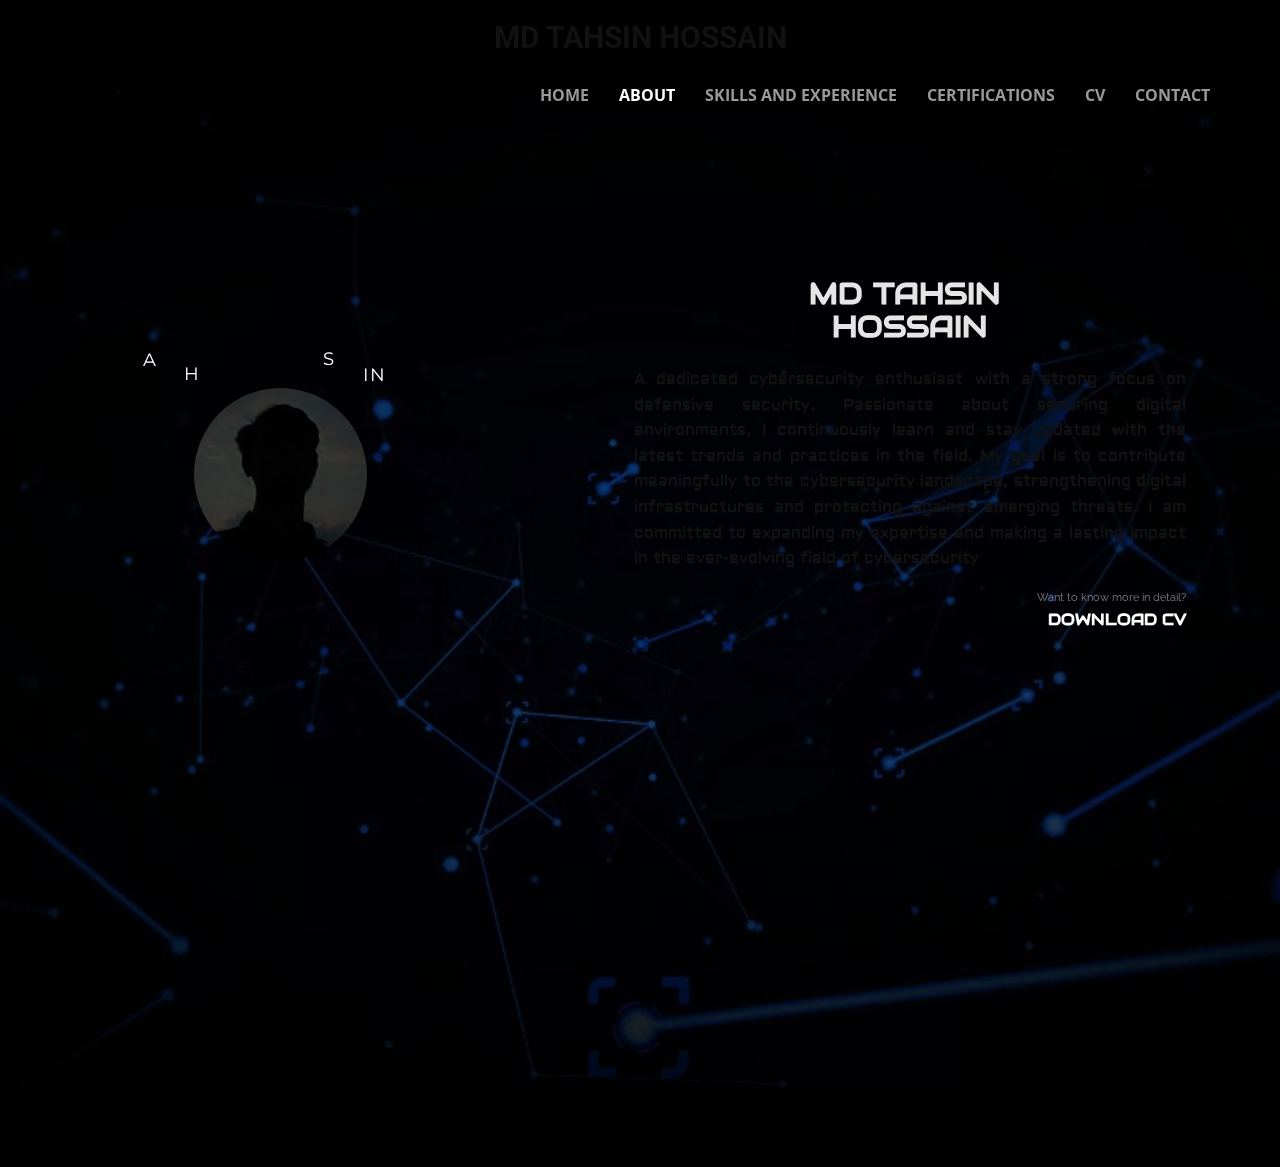
<file: about.html>
<!DOCTYPE html>
<html style="font-size: 16px;" lang="en"><head>
    <meta name="viewport" content="width=device-width, initial-scale=1.0">
    <meta charset="utf-8">
    <meta name="keywords" content="About MD TAHSIN HOSSAIN, about, about me, tahsin hossain, tahsin, about tahsin hossain, about md tahsin hossain, tahsin info, md tahsin hossain info">
    <meta name="description" content="This is the official portfolio of Md. Tahsin Hossain. It presents verified details, recent works, and relevant information in a clear and professional manner">
    <title>about</title>

	<link rel="shortcut icon" href="/favicon.ico" type="image/x-icon">
    <link rel="icon" href="/favicon.ico" type="image/x-icon">
    <link rel="icon" type="image/png" sizes="16x16" href="/favicon-16x16.png" />
    <link rel="icon" type="image/png" sizes="32x32" href="/favicon-32x32.png" />
    <link rel="icon" type="image/png" sizes="48x48" href="/favicon-48x48.png" />
    <link rel="icon" type="image/png" sizes="192x192" href="/favicon-192x192.png" />
    <link rel="icon" type="image/png" href="/favicon-96x96.png" sizes="96x96" />
    <link rel="icon" type="image/svg+xml" href="/favicon.svg" />
    <link rel="apple-touch-icon" sizes="180x180" href="/apple-touch-icon.png" />
    <meta name="apple-mobile-web-app-title" content="TAHSIN" />
    <link rel="manifest" href="/site.webmanifest" />
    <meta name="robots" content="index, follow">
    <meta name="language" content="English">

	
    <link rel="stylesheet" href="nicepage.css" media="screen">
<link rel="stylesheet" href="about.css" media="screen">
    <script class="u-script" type="text/javascript" src="jquery.js" defer=""></script>
    <script class="u-script" type="text/javascript" src="nicepage.js" defer=""></script>
    <meta name="generator" content="Nicepage 7.8.18, nicepage.com">
    
    
    
    <link id="u-theme-google-font" rel="stylesheet" href="https://fonts.googleapis.com/css?family=Roboto:100,100i,300,300i,400,400i,500,500i,700,700i,900,900i|Open+Sans:300,300i,400,400i,500,500i,600,600i,700,700i,800,800i">
    <link id="u-page-google-font" rel="stylesheet" href="https://fonts.googleapis.com/css?family=Raleway:100,100i,200,200i,300,300i,400,400i,500,500i,600,600i,700,700i,800,800i,900,900i|Montserrat:100,100i,200,200i,300,300i,400,400i,500,500i,600,600i,700,700i,800,800i,900,900i|Open+Sans:300,300i,400,400i,500,500i,600,600i,700,700i,800,800i|Audiowide:400|Aldrich:400">
    <script type="application/ld+json">{
  "@context": "https://schema.org",
"url": "https://tahsin-hossain-portfolio.github.io/",
"@type": "Person",
"name": "Md Tahsin Hossain",
"alternateName": "Tahsin Hossain", 
"jobTitle": "Cybersecurity Specialist",
"sameAs": [
    "https://www.linkedin.com/in/md-tahsin-hossain/",
    "https://x.com/TAHSIN__HOSSAIN",
    "https://www.facebook.com/md.tahsinhossain.404",
    "https://github.com/md-tahsin-hossain"
  ],
    "image": "https://tahsin-hossain-portfolio.github.io/sc.png",
  "description": "A dedicated cybersecurity enthusiast with a strong focus on defensive security. Passionate about securing digital environments, I continuously learn and stay updated with the latest trends and practices in the field. My goal is to contribute meaningfully to the cybersecurity landscape, strengthening digital infrastru​ctures and protecting against emerging threats. I am committed to expanding my expertise and making a lasting impact in the ever-evolving field of cybersecurity"
}</script>
    <meta name="theme-color" content="#0d30e1">
    <meta property="og:title" content="about">
    <meta property="og:type" content="website">
  <meta data-intl-tel-input-cdn-path="intlTelInput/"></head>
  <body data-path-to-root="./" data-include-products="false" class="u-body u-overlap u-overlap-transparent u-xl-mode" data-lang="en"><header class="u-clearfix u-header u-shading u-sticky u-sticky-475b u-header" id="header"><div class="u-clearfix u-sheet u-valign-middle-xs u-sheet-1">
        <h3 class="u-align-center u-custom-font u-headline u-hidden-xs u-text u-text-custom-color-57 u-text-1">
          <a href="/">MD TAHSIN HOSSAIN</a>
        </h3>
        <nav class="u-align-left u-font-size-14 u-menu u-menu-one-level u-offcanvas u-menu-1" role="navigation" data-responsive-from="MD">
          <div class="menu-collapse u-custom-font" style="font-size: 0.1875rem; letter-spacing: 0px; font-family: Audiowide; font-weight: 700; text-transform: uppercase;">
            <a class="u-button-style u-custom-active-border-color u-custom-active-color u-custom-border u-custom-border-color u-custom-borders u-custom-color u-custom-effect-duration u-custom-hover-border-color u-custom-hover-color u-custom-left-right-menu-spacing u-custom-padding-bottom u-custom-text-active-color u-custom-text-color u-custom-text-decoration u-custom-text-hover-color u-custom-text-shadow u-custom-text-shadow-blur u-custom-text-shadow-color u-custom-text-shadow-transparency u-custom-text-shadow-x u-custom-text-shadow-y u-custom-top-bottom-menu-spacing u-hamburger-link u-nav-link u-text-custom-color-10 u-hamburger-link-1" href="#" tabindex="-1" aria-label="Open menu" aria-controls="c379">
              <svg class="u-svg-link" preserveAspectRatio="xMidYMin slice" viewBox="0 0 302 302" style=""><use xlink:href="#svg-622f"></use></svg>
              <svg xmlns="http://www.w3.org/2000/svg" xmlns:xlink="http://www.w3.org/1999/xlink" version="1.1" id="svg-622f" x="0px" y="0px" viewBox="0 0 302 302" style="enable-background:new 0 0 302 302;" xml:space="preserve" class="u-svg-content"><g><rect y="36" width="302" height="30"></rect><rect y="236" width="302" height="30"></rect><rect y="136" width="302" height="30"></rect>
</g><g></g><g></g><g></g><g></g><g></g><g></g><g></g><g></g><g></g><g></g><g></g><g></g><g></g><g></g><g></g></svg>
            </a>
          </div>
          <div class="u-custom-menu u-nav-container">
            <ul role="menubar" class="u-custom-font u-nav u-spacing-30 u-unstyled u-nav-1"><li role="none" class="u-nav-item"><a tabindex="-1" role="menuitem" class="u-border-3 u-border-hover-grey-10 u-border-no-bottom u-border-no-left u-border-no-right u-button-style u-nav-link u-text-grey-40 u-text-hover-white" href="https://tahsin-hossain-portfolio.github.io" aria-haspopup="true" aria-expanded="true" style="padding: 4px 0px;">HOME</a>
</li><li role="none" class="u-nav-item"><a role="menuitem" class="u-border-3 u-border-hover-grey-10 u-border-no-bottom u-border-no-left u-border-no-right u-button-style u-nav-link u-text-grey-40 u-text-hover-white" href="about.html" style="padding: 4px 0px;">ABOUT</a>
</li><li role="none" class="u-nav-item"><a role="menuitem" class="u-border-3 u-border-hover-grey-10 u-border-no-bottom u-border-no-left u-border-no-right u-button-style u-nav-link u-text-grey-40 u-text-hover-white" href="Skills-and-experience.html" style="padding: 4px 0px;">SKILLS AND EXPERIENCE</a>
</li><li role="none" class="u-nav-item"><a role="menuitem" class="u-border-3 u-border-hover-grey-10 u-border-no-bottom u-border-no-left u-border-no-right u-button-style u-nav-link u-text-grey-40 u-text-hover-white" href="certifications.html" style="padding: 4px 0px;">CERTIFICATIONS</a>
</li><li role="none" class="u-nav-item"><a tabindex="-1" role="menuitem" class="u-border-3 u-border-hover-grey-10 u-border-no-bottom u-border-no-left u-border-no-right u-button-style u-nav-link u-text-grey-40 u-text-hover-white" href="https://drive.google.com/drive/folders/1waJUJA1GZY5mYCXyiVEcYdxzKfhUc7nD?usp=sharing" target="_blank" style="padding: 4px 0px;">CV</a>
</li><li role="none" class="u-nav-item"><a role="menuitem" class="u-border-3 u-border-hover-grey-10 u-border-no-bottom u-border-no-left u-border-no-right u-button-style u-nav-link u-text-grey-40 u-text-hover-white" href="Contact.html" style="padding: 4px 0px;">CONTACT</a>
</li></ul>
          </div>
          <div class="u-custom-menu u-nav-container-collapse" id="c379" role="region" aria-label="Menu panel">
            <div class="u-align-center u-black u-container-align-center u-container-style u-inner-container-layout u-opacity u-opacity-95 u-sidenav u-sidenav-1">
              <div class="u-inner-container-layout u-sidenav-overflow">
                <div class="u-menu-close" tabindex="-1" aria-label="Close menu"></div>
                <ul class="u-align-center u-custom-font u-nav u-popupmenu-items u-text-palette-1-light-3 u-unstyled u-nav-2" role="menubar"><li role="none" class="u-nav-item"><a tabindex="-1" role="menuitem" class="u-button-style u-nav-link" href="https://tahsin-hossain-portfolio.github.io" aria-haspopup="true" aria-expanded="true">HOME</a>
</li><li role="none" class="u-nav-item"><a role="menuitem" class="u-button-style u-nav-link" href="about.html">ABOUT</a>
</li><li role="none" class="u-nav-item"><a role="menuitem" class="u-button-style u-nav-link" href="Skills-and-experience.html">SKILLS AND EXPERIENCE</a>
</li><li role="none" class="u-nav-item"><a role="menuitem" class="u-button-style u-nav-link" href="certifications.html">CERTIFICATIONS</a>
</li><li role="none" class="u-nav-item"><a tabindex="-1" role="menuitem" class="u-button-style u-nav-link" href="https://drive.google.com/drive/folders/1waJUJA1GZY5mYCXyiVEcYdxzKfhUc7nD?usp=sharing" target="_blank">CV</a>
</li><li role="none" class="u-nav-item"><a role="menuitem" class="u-button-style u-nav-link" href="Contact.html">CONTACT</a>
</li></ul>
              </div>
            </div>
            <div class="u-black u-menu-overlay u-opacity u-opacity-70"></div>
          </div>
          <style class="menu-style native-dark-class-modified">@media (max-width: 939px) {
                    [data-responsive-from="MD"] .u-nav-container {
                        display: none;
                    }
                    [data-responsive-from="MD"] .menu-collapse {
                        display: block;
                    }
                }</style>
        </nav>
      </div></header>
    <section class="u-clearfix u-gradient u-uploaded-video u-video u-section-1" id="sec-25de">
      <div class="u-background-video u-expanded" style="">
        <div class="embed-responsive">
          <video class="embed-responsive-item" data-autoplay="1" loop="" muted="1" autoplay="autoplay" playsinline="">
            <source src="files/2025050918215.mp4" type="video/mp4">
            <p>Your browser does not support HTML5 video.</p>
          </video>
        </div>
      </div>
      <div class="u-clearfix u-sheet u-sheet-1">
        <div class="data-layout-selected u-clearfix u-expanded-width-sm u-expanded-width-xs u-layout-wrap u-layout-wrap-1">
          <div class="u-layout">
            <div class="u-layout-row">
              <div class="u-align-center-xs u-container-style u-layout-cell u-size-60 u-layout-cell-1">
                <div class="u-container-layout u-container-layout-1">
                  <h1 class="u-align-center-lg u-align-center-md u-align-center-sm u-align-center-xl u-custom-font u-hover-feature u-text u-text-grey-10 u-text-1" data-animation-name="customAnimationIn" data-animation-duration="1000" data-animation-delay="0">MD TAHSIN&nbsp;<br>HOSSAIN
                  </h1>
                  <p class="u-align-justify-lg u-align-justify-md u-align-justify-sm u-align-justify-xl u-custom-font u-text u-text-custom-color-42 u-text-2"> A dedicated cybersecurity enthusiast with a strong focus on defensive
security. Passionate about securing digital environments, I continuously
learn and stay updated with the latest trends and practices in the field. My
goal is to contribute meaningfully to the c<span style="font-weight: 700;"><span style="font-weight: 400;"></span></span>ybersecurity landscape,
strengthening digital infrastru​ctures and protecting against emerging
threats. I am committed to expanding my expertise and making a lasting
impact in the ever-evolving field of cybersecurity
                  </p>
                  <p class="u-custom-font u-font-raleway u-text u-text-default-lg u-text-default-md u-text-default-sm u-text-default-xl u-text-grey-50 u-text-3"> Want to know more in detail?</p>
                  <p class="u-custom-font u-text u-text-body-alt-color u-text-4">
                    <a class="u-active-none u-border-hover-grey-25 u-border-none u-btn u-button-link u-button-style u-hover-feature u-hover-none u-none u-btn-1" href="https://drive.google.com/drive/folders/1waJUJA1GZY5mYCXyiVEcYdxzKfhUc7nD?usp=sharing" target="_blank">DOWNLOAD CV</a>
                  </p>
                </div>
              </div>
            </div>
          </div>
        </div>
        <p class="infinite u-custom-font u-font-montserrat u-text u-text-body-alt-color u-text-default u-text-5" data-animation-name="customAnimationIn" data-animation-duration="2000" data-animation-delay="0">S</p>
        <p class="infinite u-custom-font u-font-montserrat u-text u-text-body-alt-color u-text-6" data-animation-name="customAnimationIn" data-animation-duration="1000" data-animation-delay="0">H</p>
        <p class="infinite u-custom-font u-font-montserrat u-text u-text-body-alt-color u-text-7" data-animation-name="customAnimationIn" data-animation-duration="1300" data-animation-delay="0">A</p>
        <p class="infinite u-custom-font u-font-montserrat u-text u-text-body-alt-color u-text-default-lg u-text-default-md u-text-default-sm u-text-default-xl u-text-8" data-animation-name="customAnimationIn" data-animation-duration="1000" data-animation-delay="1000">T</p>
        <p class="infinite u-custom-font u-font-montserrat u-text u-text-body-alt-color u-text-default u-text-9" data-animation-name="customAnimationIn" data-animation-duration="2000" data-animation-delay="0">I</p>
        <p class="infinite u-custom-font u-font-montserrat u-text u-text-body-alt-color u-text-default u-text-10" data-animation-name="customAnimationIn" data-animation-duration="2500" data-animation-delay="0">N</p>
        <img class="u-hover-feature u-image u-image-circle u-image-1" src="images/WhatsAppImage2025-05-02at00.36.02_0dc4bbcb.jpg" alt="Md tahsin Hossain" data-image-width="576" data-image-height="653">
      </div>
      
      
      
    </section>
    
    
  
</body></html>
</file>
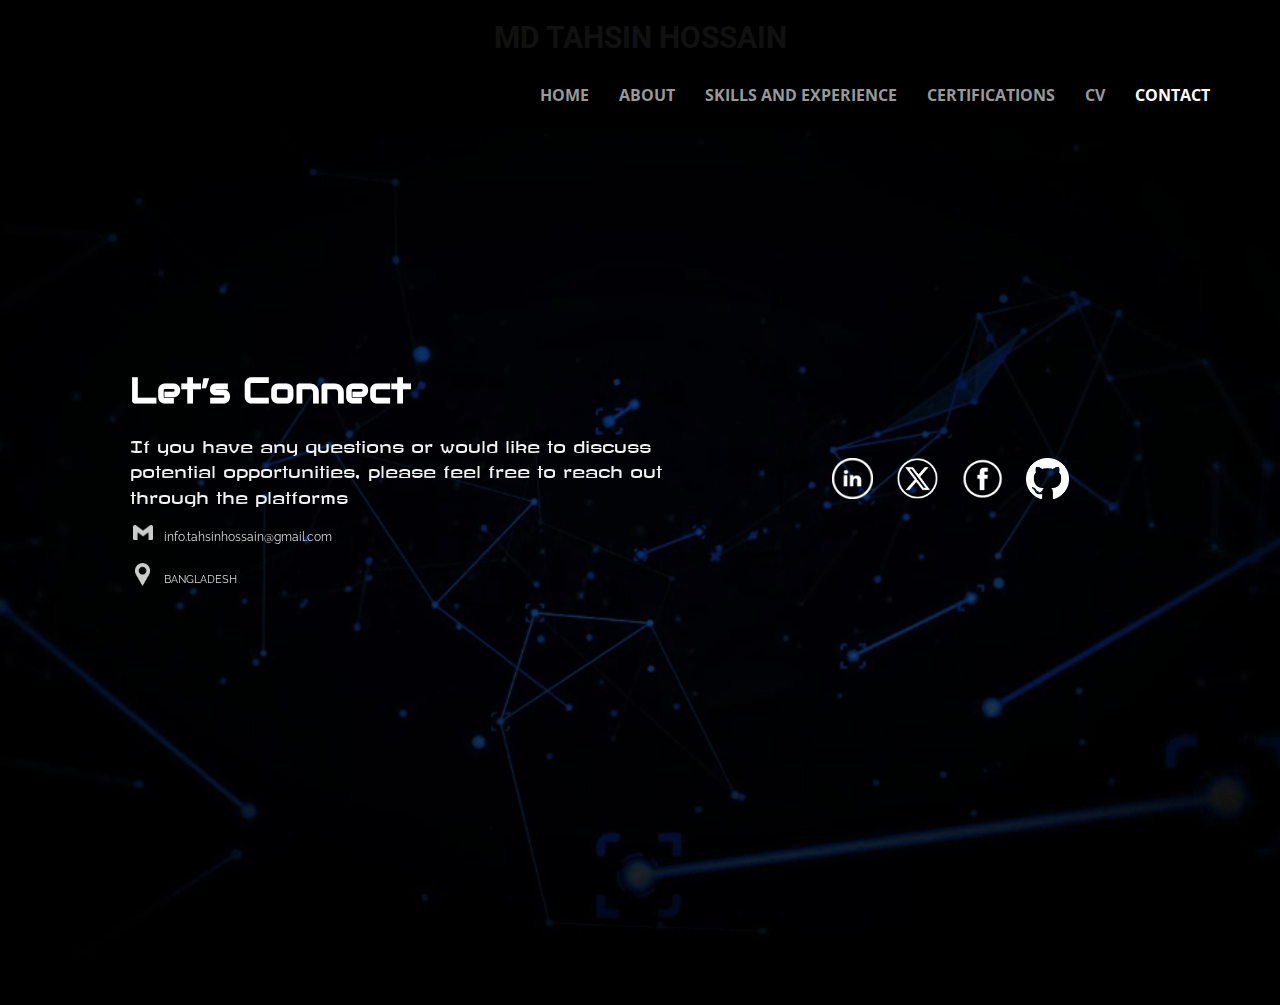
<file: Contact.html>
<!DOCTYPE html>
<html style="font-size: 16px;" lang="en"><head>
    <meta name="viewport" content="width=device-width, initial-scale=1.0">
    <meta charset="utf-8">
    <meta name="keywords" content="​Transform Ideas into Apps">
    <meta name="description" content="">
    <title>contact</title>
    <link rel="stylesheet" href="nicepage.css" media="screen">
<link rel="stylesheet" href="contact.css" media="screen">
    <script class="u-script" type="text/javascript" src="jquery.js" defer=""></script>
    <script class="u-script" type="text/javascript" src="nicepage.js" defer=""></script>
    <meta name="generator" content="Nicepage 7.8.18, nicepage.com">
    
    
    
    <link id="u-theme-google-font" rel="stylesheet" href="https://fonts.googleapis.com/css?family=Roboto:100,100i,300,300i,400,400i,500,500i,700,700i,900,900i|Open+Sans:300,300i,400,400i,500,500i,600,600i,700,700i,800,800i">
    <link id="u-page-google-font" rel="stylesheet" href="https://fonts.googleapis.com/css?family=Raleway:100,100i,200,200i,300,300i,400,400i,500,500i,600,600i,700,700i,800,800i,900,900i|Open+Sans:300,300i,400,400i,500,500i,600,600i,700,700i,800,800i|Audiowide:400|Revalia:400">
    <script type="application/ld+json">{
		"@context": "http://schema.org",
		"@type": "Organization",
		"name": "WebSite6500989"
}</script>
    <meta name="theme-color" content="#0d30e1">
    <meta property="og:title" content="contact">
    <meta property="og:type" content="website">
  <meta data-intl-tel-input-cdn-path="intlTelInput/"></head>
  <body data-path-to-root="./" data-include-products="false" class="u-body u-overlap u-overlap-transparent u-xl-mode" data-lang="en"><header class="u-clearfix u-header u-shading u-sticky u-sticky-475b u-header" id="header"><div class="u-clearfix u-sheet u-valign-middle-xs u-sheet-1">
        <h3 class="u-align-center u-custom-font u-headline u-hidden-xs u-text u-text-custom-color-57 u-text-1">
          <a href="/">MD TAHSIN HOSSAIN</a>
        </h3>
        <nav class="u-align-left u-font-size-14 u-menu u-menu-one-level u-offcanvas u-menu-1" role="navigation" data-responsive-from="MD">
          <div class="menu-collapse u-custom-font" style="font-size: 0.1875rem; letter-spacing: 0px; font-family: Audiowide; font-weight: 700; text-transform: uppercase;">
            <a class="u-button-style u-custom-active-border-color u-custom-active-color u-custom-border u-custom-border-color u-custom-borders u-custom-color u-custom-effect-duration u-custom-hover-border-color u-custom-hover-color u-custom-left-right-menu-spacing u-custom-padding-bottom u-custom-text-active-color u-custom-text-color u-custom-text-decoration u-custom-text-hover-color u-custom-text-shadow u-custom-text-shadow-blur u-custom-text-shadow-color u-custom-text-shadow-transparency u-custom-text-shadow-x u-custom-text-shadow-y u-custom-top-bottom-menu-spacing u-hamburger-link u-nav-link u-text-custom-color-10 u-hamburger-link-1" href="#" tabindex="-1" aria-label="Open menu" aria-controls="c379">
              <svg class="u-svg-link" preserveAspectRatio="xMidYMin slice" viewBox="0 0 302 302" style=""><use xlink:href="#svg-622f"></use></svg>
              <svg xmlns="http://www.w3.org/2000/svg" xmlns:xlink="http://www.w3.org/1999/xlink" version="1.1" id="svg-622f" x="0px" y="0px" viewBox="0 0 302 302" style="enable-background:new 0 0 302 302;" xml:space="preserve" class="u-svg-content"><g><rect y="36" width="302" height="30"></rect><rect y="236" width="302" height="30"></rect><rect y="136" width="302" height="30"></rect>
</g><g></g><g></g><g></g><g></g><g></g><g></g><g></g><g></g><g></g><g></g><g></g><g></g><g></g><g></g><g></g></svg>
            </a>
          </div>
          <div class="u-custom-menu u-nav-container">
            <ul role="menubar" class="u-custom-font u-nav u-spacing-30 u-unstyled u-nav-1"><li role="none" class="u-nav-item"><a tabindex="-1" role="menuitem" class="u-border-3 u-border-hover-grey-10 u-border-no-bottom u-border-no-left u-border-no-right u-button-style u-nav-link u-text-grey-40 u-text-hover-white" href="https://tahsin-hossain-portfolio.github.io" aria-haspopup="true" aria-expanded="true" style="padding: 4px 0px;">HOME</a>
</li><li role="none" class="u-nav-item"><a role="menuitem" class="u-border-3 u-border-hover-grey-10 u-border-no-bottom u-border-no-left u-border-no-right u-button-style u-nav-link u-text-grey-40 u-text-hover-white" href="about.html" style="padding: 4px 0px;">ABOUT</a>
</li><li role="none" class="u-nav-item"><a role="menuitem" class="u-border-3 u-border-hover-grey-10 u-border-no-bottom u-border-no-left u-border-no-right u-button-style u-nav-link u-text-grey-40 u-text-hover-white" href="Skills-and-experience.html" style="padding: 4px 0px;">SKILLS AND EXPERIENCE</a>
</li><li role="none" class="u-nav-item"><a role="menuitem" class="u-border-3 u-border-hover-grey-10 u-border-no-bottom u-border-no-left u-border-no-right u-button-style u-nav-link u-text-grey-40 u-text-hover-white" href="certifications.html" style="padding: 4px 0px;">CERTIFICATIONS</a>
</li><li role="none" class="u-nav-item"><a tabindex="-1" role="menuitem" class="u-border-3 u-border-hover-grey-10 u-border-no-bottom u-border-no-left u-border-no-right u-button-style u-nav-link u-text-grey-40 u-text-hover-white" href="https://drive.google.com/drive/folders/1waJUJA1GZY5mYCXyiVEcYdxzKfhUc7nD?usp=sharing" target="_blank" style="padding: 4px 0px;">CV</a>
</li><li role="none" class="u-nav-item"><a role="menuitem" class="u-border-3 u-border-hover-grey-10 u-border-no-bottom u-border-no-left u-border-no-right u-button-style u-nav-link u-text-grey-40 u-text-hover-white" href="Contact.html" style="padding: 4px 0px;">CONTACT</a>
</li></ul>
          </div>
          <div class="u-custom-menu u-nav-container-collapse" id="c379" role="region" aria-label="Menu panel">
            <div class="u-align-center u-black u-container-align-center u-container-style u-inner-container-layout u-opacity u-opacity-95 u-sidenav u-sidenav-1">
              <div class="u-inner-container-layout u-sidenav-overflow">
                <div class="u-menu-close" tabindex="-1" aria-label="Close menu"></div>
                <ul class="u-align-center u-custom-font u-nav u-popupmenu-items u-text-palette-1-light-3 u-unstyled u-nav-2" role="menubar"><li role="none" class="u-nav-item"><a tabindex="-1" role="menuitem" class="u-button-style u-nav-link" href="https://tahsin-hossain-portfolio.github.io" aria-haspopup="true" aria-expanded="true">HOME</a>
</li><li role="none" class="u-nav-item"><a role="menuitem" class="u-button-style u-nav-link" href="about.html">ABOUT</a>
</li><li role="none" class="u-nav-item"><a role="menuitem" class="u-button-style u-nav-link" href="Skills-and-experience.html">SKILLS AND EXPERIENCE</a>
</li><li role="none" class="u-nav-item"><a role="menuitem" class="u-button-style u-nav-link" href="certifications.html">CERTIFICATIONS</a>
</li><li role="none" class="u-nav-item"><a tabindex="-1" role="menuitem" class="u-button-style u-nav-link" href="https://drive.google.com/drive/folders/1waJUJA1GZY5mYCXyiVEcYdxzKfhUc7nD?usp=sharing" target="_blank">CV</a>
</li><li role="none" class="u-nav-item"><a role="menuitem" class="u-button-style u-nav-link" href="Contact.html">CONTACT</a>
</li></ul>
              </div>
            </div>
            <div class="u-black u-menu-overlay u-opacity u-opacity-70"></div>
          </div>
          <style class="menu-style native-dark-class-modified">@media (max-width: 939px) {
                    [data-responsive-from="MD"] .u-nav-container {
                        display: none;
                    }
                    [data-responsive-from="MD"] .menu-collapse {
                        display: block;
                    }
                }</style>
        </nav>
      </div></header>
    <section class="u-clearfix u-gradient u-uploaded-video u-video u-section-1" id="block-4">
      <div class="u-background-video u-expanded" style="">
        <div class="embed-responsive">
          <video class="embed-responsive-item" data-autoplay="1" loop="" muted="1" autoplay="autoplay" playsinline="">
            <source src="files/2025050918215.mp4" type="video/mp4">
            <p>Your browser does not support HTML5 video.</p>
          </video>
        </div>
      </div>
      <div class="u-clearfix u-sheet u-sheet-1">
        <div class="data-layout-selected u-clearfix u-expanded-width u-layout-wrap u-layout-wrap-1">
          <div class="u-layout">
            <div class="u-layout-row">
              <div class="u-align-center-sm u-align-center-xs u-align-left-lg u-align-left-md u-align-left-xl u-container-align-left-lg u-container-align-left-xl u-container-style u-layout-cell u-left-cell u-size-36 u-layout-cell-1">
                <div class="u-container-layout u-valign-bottom-lg u-valign-bottom-sm u-valign-bottom-xs u-container-layout-1">
                  <h2 class="u-align-left-lg u-align-left-md u-align-left-xl u-custom-font u-text u-text-body-alt-color u-text-default-lg u-text-default-md u-text-default-xl u-text-1"> Let’s Connect</h2>
                  <p class="u-align-left-lg u-align-left-md u-align-left-xl u-custom-font u-text u-text-grey-5 u-text-2"> If you have any questions or would like to discuss potential opportunities, please feel free to reach out through the platforms&nbsp;<br>
                  </p>
                  <img class="u-hidden-lg u-hidden-md u-hidden-sm u-hidden-xs u-image u-image-contain u-image-default u-opacity u-opacity-80 u-preserve-proportions u-image-1" src="images/Gmail_Logo_White_512px.png" alt="" data-image-width="682" data-image-height="512" data-href="mailto:info.tahsinhossain@gmail.com">
                  <p class="u-custom-font u-hidden-lg u-hidden-md u-hidden-sm u-hidden-xs u-text u-text-default u-text-grey-15 u-text-3">
                    <a class="u-active-none u-border-none u-btn u-button-link u-button-style u-custom-font u-font-raleway u-hover-none u-none u-text-grey-15 u-btn-1" href="mailto:info.tahsinhossain@gmail.com">info.tahsinhossain@gmail.com</a>
                  </p>
                  <img class="u-hidden-lg u-hidden-md u-hidden-sm u-hidden-xs u-image u-image-contain u-image-default u-opacity u-opacity-80 u-image-2" src="images/PngItem_3387860.png" alt="" data-image-width="342" data-image-height="512" data-href="https://www.google.com/maps/place/Bangladesh/">
                  <p class="u-custom-font u-hidden-lg u-hidden-md u-hidden-sm u-hidden-xs u-text u-text-default u-text-grey-15 u-text-4">
                    <a class="u-active-none u-border-none u-btn u-button-link u-button-style u-custom-font u-font-raleway u-hover-none u-none u-text-grey-15 u-btn-2" href="https://www.google.com/maps/place/Bangladesh/">BANGLADESH</a>
                  </p>
                </div>
              </div>
              <div class="u-align-right u-container-align-right u-container-align-right-xl u-container-style u-layout-cell u-right-cell u-size-24 u-layout-cell-2">
                <div class="u-container-layout u-valign-middle-xl u-container-layout-2">
                  <div class="u-hover-feature u-social-icons u-social-icons-1">
                    <a class="u-social-url" target="_blank" data-type="Custom" title="Linkedin" href="https://www.linkedin.com/in/md-tahsin-hossain/"><span class="u-file-icon u-icon u-social-custom u-social-icon u-text-custom-color-33 u-icon-1"><img src="images/Daco_53950-1d00a7a9.png" alt=""></span>
                    </a>
                    <a class="u-social-url" target="_blank" data-type="Custom" title="X" href="https://x.com/TAHSIN__HOSSAIN"><span class="u-file-icon u-icon u-social-custom u-social-icon u-text-custom-color-33 u-icon-2"><img src="images/Screenshoaat_1-removebg-preview-2b2a8086.png" alt=""></span>
                    </a>
                    <a class="u-social-url" target="_blank" data-type="Custom" title="Facebook" href="https://www.facebook.com/md.tahsinhossain.404"><span class="u-file-icon u-icon u-social-custom u-social-icon u-text-custom-color-33 u-icon-3"><img src="images/WhatsApp_Image_2025-05-03_at_14.15.11_338522d5-removebg-preview-3db5a6eb.png" alt=""></span>
                    </a>
                    <a class="u-social-url" target="_blank" data-type="Custom" title="GitHub" href="https://github.com/md-tahsin-hossain"><span class="u-file-icon u-icon u-social-custom u-social-icon u-text-custom-color-33 u-icon-4"><img src="images/kindpng_1280233-1d8f4085.png" alt=""></span>
                    </a>
                  </div>
                </div>
              </div>
            </div>
          </div>
        </div>
      </div>
      
    </section>
    <style class="native-dark-class-modified u-overlap-style">.u-overlap:not(.u-sticky-scroll) .u-header {
background-color: #000000 !important
}</style>
    
    
  
</body></html>
</file>
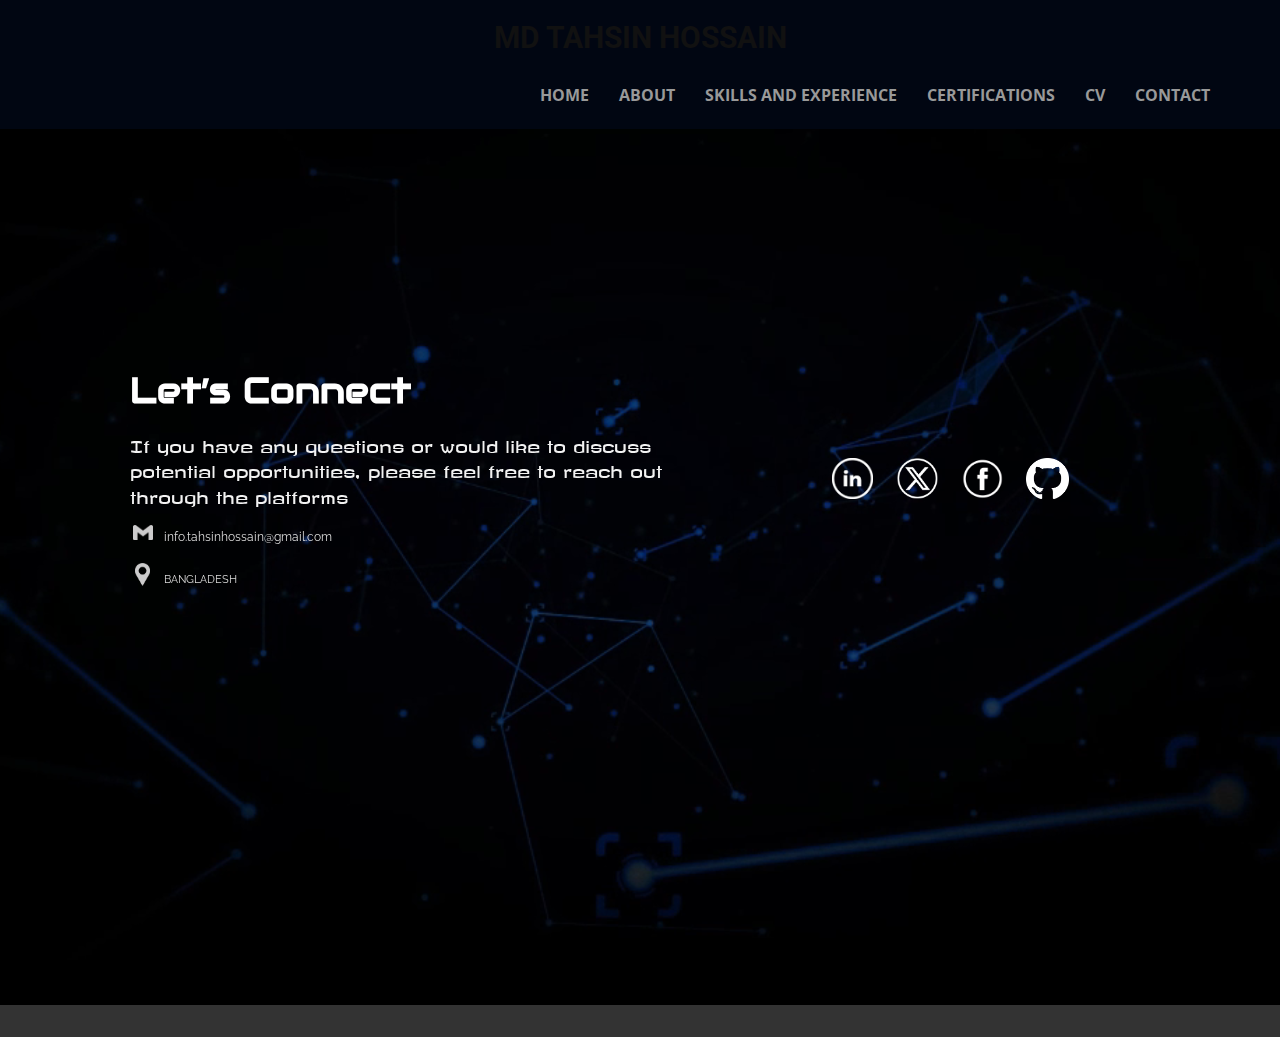
<file: contact.html>
<!DOCTYPE html>
<html style="font-size: 16px;" lang="en"><head>
    <meta name="viewport" content="width=device-width, initial-scale=1.0">
    <meta charset="utf-8">
    <meta name="keywords" content="​Transform Ideas into Apps">
    <meta name="description" content="">
    <title>contact</title>
    <link rel="stylesheet" href="nicepage.css" media="screen">
<link rel="stylesheet" href="contact.css" media="screen">
    <script class="u-script" type="text/javascript" src="jquery.js" defer=""></script>
    <script class="u-script" type="text/javascript" src="nicepage.js" defer=""></script>
    <meta name="generator" content="Nicepage 7.8.18, nicepage.com">
    
    
    
    <link id="u-theme-google-font" rel="stylesheet" href="https://fonts.googleapis.com/css?family=Roboto:100,100i,300,300i,400,400i,500,500i,700,700i,900,900i|Open+Sans:300,300i,400,400i,500,500i,600,600i,700,700i,800,800i">
    <link id="u-page-google-font" rel="stylesheet" href="https://fonts.googleapis.com/css?family=Raleway:100,100i,200,200i,300,300i,400,400i,500,500i,600,600i,700,700i,800,800i,900,900i|Open+Sans:300,300i,400,400i,500,500i,600,600i,700,700i,800,800i|Audiowide:400|Revalia:400">
    <script type="application/ld+json">{
		"@context": "http://schema.org",
		"@type": "Organization",
		"name": "WebSite6500989"
}</script>
    <meta name="theme-color" content="#0d30e1">
    <meta property="og:title" content="contact">
    <meta property="og:type" content="website">
  <meta data-intl-tel-input-cdn-path="intlTelInput/"></head>
  <body data-path-to-root="./" data-include-products="false" class="u-body u-overlap u-overlap-transparent u-xl-mode" data-lang="en"><header class="u-clearfix u-header u-shading u-sticky u-sticky-475b u-header" id="header"><div class="u-clearfix u-sheet u-valign-middle-xs u-sheet-1">
        <h3 class="u-align-center u-custom-font u-headline u-hidden-xs u-text u-text-custom-color-57 u-text-1">
          <a href="/">MD TAHSIN HOSSAIN</a>
        </h3>
        <nav class="u-align-left u-font-size-14 u-menu u-menu-one-level u-offcanvas u-menu-1" role="navigation" data-responsive-from="MD">
          <div class="menu-collapse u-custom-font" style="font-size: 0.1875rem; letter-spacing: 0px; font-family: Audiowide; font-weight: 700; text-transform: uppercase;">
            <a class="u-button-style u-custom-active-border-color u-custom-active-color u-custom-border u-custom-border-color u-custom-borders u-custom-color u-custom-effect-duration u-custom-hover-border-color u-custom-hover-color u-custom-left-right-menu-spacing u-custom-padding-bottom u-custom-text-active-color u-custom-text-color u-custom-text-decoration u-custom-text-hover-color u-custom-text-shadow u-custom-text-shadow-blur u-custom-text-shadow-color u-custom-text-shadow-transparency u-custom-text-shadow-x u-custom-text-shadow-y u-custom-top-bottom-menu-spacing u-hamburger-link u-nav-link u-text-custom-color-10 u-hamburger-link-1" href="#" tabindex="-1" aria-label="Open menu" aria-controls="c379">
              <svg class="u-svg-link" preserveAspectRatio="xMidYMin slice" viewBox="0 0 302 302" style=""><use xlink:href="#svg-622f"></use></svg>
              <svg xmlns="http://www.w3.org/2000/svg" xmlns:xlink="http://www.w3.org/1999/xlink" version="1.1" id="svg-622f" x="0px" y="0px" viewBox="0 0 302 302" style="enable-background:new 0 0 302 302;" xml:space="preserve" class="u-svg-content"><g><rect y="36" width="302" height="30"></rect><rect y="236" width="302" height="30"></rect><rect y="136" width="302" height="30"></rect>
</g><g></g><g></g><g></g><g></g><g></g><g></g><g></g><g></g><g></g><g></g><g></g><g></g><g></g><g></g><g></g></svg>
            </a>
          </div>
          <div class="u-custom-menu u-nav-container">
            <ul role="menubar" class="u-custom-font u-nav u-spacing-30 u-unstyled u-nav-1"><li role="none" class="u-nav-item"><a tabindex="-1" role="menuitem" class="u-border-3 u-border-hover-grey-10 u-border-no-bottom u-border-no-left u-border-no-right u-button-style u-nav-link u-text-grey-40 u-text-hover-white" href="https://tahsin-hossain-portfolio.github.io" aria-haspopup="true" aria-expanded="true" style="padding: 4px 0px;">HOME</a>
</li><li role="none" class="u-nav-item"><a role="menuitem" class="u-border-3 u-border-hover-grey-10 u-border-no-bottom u-border-no-left u-border-no-right u-button-style u-nav-link u-text-grey-40 u-text-hover-white" href="about.html" style="padding: 4px 0px;">ABOUT</a>
</li><li role="none" class="u-nav-item"><a role="menuitem" class="u-border-3 u-border-hover-grey-10 u-border-no-bottom u-border-no-left u-border-no-right u-button-style u-nav-link u-text-grey-40 u-text-hover-white" href="Skills-and-experience.html" style="padding: 4px 0px;">SKILLS AND EXPERIENCE</a>
</li><li role="none" class="u-nav-item"><a role="menuitem" class="u-border-3 u-border-hover-grey-10 u-border-no-bottom u-border-no-left u-border-no-right u-button-style u-nav-link u-text-grey-40 u-text-hover-white" href="certifications.html" style="padding: 4px 0px;">CERTIFICATIONS</a>
</li><li role="none" class="u-nav-item"><a tabindex="-1" role="menuitem" class="u-border-3 u-border-hover-grey-10 u-border-no-bottom u-border-no-left u-border-no-right u-button-style u-nav-link u-text-grey-40 u-text-hover-white" href="https://drive.google.com/drive/folders/1waJUJA1GZY5mYCXyiVEcYdxzKfhUc7nD?usp=sharing" target="_blank" style="padding: 4px 0px;">CV</a>
</li><li role="none" class="u-nav-item"><a role="menuitem" class="u-border-3 u-border-hover-grey-10 u-border-no-bottom u-border-no-left u-border-no-right u-button-style u-nav-link u-text-grey-40 u-text-hover-white" href="Contact.html" style="padding: 4px 0px;">CONTACT</a>
</li></ul>
          </div>
          <div class="u-custom-menu u-nav-container-collapse" id="c379" role="region" aria-label="Menu panel">
            <div class="u-align-center u-black u-container-align-center u-container-style u-inner-container-layout u-opacity u-opacity-95 u-sidenav u-sidenav-1">
              <div class="u-inner-container-layout u-sidenav-overflow">
                <div class="u-menu-close" tabindex="-1" aria-label="Close menu"></div>
                <ul class="u-align-center u-custom-font u-nav u-popupmenu-items u-text-palette-1-light-3 u-unstyled u-nav-2" role="menubar"><li role="none" class="u-nav-item"><a tabindex="-1" role="menuitem" class="u-button-style u-nav-link" href="https://tahsin-hossain-portfolio.github.io" aria-haspopup="true" aria-expanded="true">HOME</a>
</li><li role="none" class="u-nav-item"><a role="menuitem" class="u-button-style u-nav-link" href="about.html">ABOUT</a>
</li><li role="none" class="u-nav-item"><a role="menuitem" class="u-button-style u-nav-link" href="Skills-and-experience.html">SKILLS AND EXPERIENCE</a>
</li><li role="none" class="u-nav-item"><a role="menuitem" class="u-button-style u-nav-link" href="certifications.html">CERTIFICATIONS</a>
</li><li role="none" class="u-nav-item"><a tabindex="-1" role="menuitem" class="u-button-style u-nav-link" href="https://drive.google.com/drive/folders/1waJUJA1GZY5mYCXyiVEcYdxzKfhUc7nD?usp=sharing" target="_blank">CV</a>
</li><li role="none" class="u-nav-item"><a role="menuitem" class="u-button-style u-nav-link" href="Contact.html">CONTACT</a>
</li></ul>
              </div>
            </div>
            <div class="u-black u-menu-overlay u-opacity u-opacity-70"></div>
          </div>
          <style class="menu-style native-dark-class-modified">@media (max-width: 939px) {
                    [data-responsive-from="MD"] .u-nav-container {
                        display: none;
                    }
                    [data-responsive-from="MD"] .menu-collapse {
                        display: block;
                    }
                }</style>
        </nav>
      </div></header>
    <section class="u-clearfix u-gradient u-uploaded-video u-video u-section-1" id="block-4">
      <div class="u-background-video u-expanded" style="">
        <div class="embed-responsive">
          <video class="embed-responsive-item" data-autoplay="1" loop="" muted="1" autoplay="autoplay" playsinline="">
            <source src="files/2025050918215.mp4" type="video/mp4">
            <p>Your browser does not support HTML5 video.</p>
          </video>
        </div>
      </div>
      <div class="u-clearfix u-sheet u-sheet-1">
        <div class="data-layout-selected u-clearfix u-expanded-width u-layout-wrap u-layout-wrap-1">
          <div class="u-layout">
            <div class="u-layout-row">
              <div class="u-align-center-sm u-align-center-xs u-align-left-lg u-align-left-md u-align-left-xl u-container-align-left-lg u-container-align-left-xl u-container-style u-layout-cell u-left-cell u-size-36 u-layout-cell-1">
                <div class="u-container-layout u-valign-bottom-lg u-valign-bottom-sm u-valign-bottom-xs u-container-layout-1">
                  <h2 class="u-align-left-lg u-align-left-md u-align-left-xl u-custom-font u-text u-text-body-alt-color u-text-default-lg u-text-default-md u-text-default-xl u-text-1"> Let’s Connect</h2>
                  <p class="u-align-left-lg u-align-left-md u-align-left-xl u-custom-font u-text u-text-grey-5 u-text-2"> If you have any questions or would like to discuss potential opportunities, please feel free to reach out through the platforms&nbsp;<br>
                  </p>
                  <img class="u-hidden-lg u-hidden-md u-hidden-sm u-hidden-xs u-image u-image-contain u-image-default u-opacity u-opacity-80 u-preserve-proportions u-image-1" src="images/Gmail_Logo_White_512px.png" alt="" data-image-width="682" data-image-height="512" data-href="mailto:info.tahsinhossain@gmail.com">
                  <p class="u-custom-font u-hidden-lg u-hidden-md u-hidden-sm u-hidden-xs u-text u-text-default u-text-grey-15 u-text-3">
                    <a class="u-active-none u-border-none u-btn u-button-link u-button-style u-custom-font u-font-raleway u-hover-none u-none u-text-grey-15 u-btn-1" href="mailto:info.tahsinhossain@gmail.com">info.tahsinhossain@gmail.com</a>
                  </p>
                  <img class="u-hidden-lg u-hidden-md u-hidden-sm u-hidden-xs u-image u-image-contain u-image-default u-opacity u-opacity-80 u-image-2" src="images/PngItem_3387860.png" alt="" data-image-width="342" data-image-height="512" data-href="https://www.google.com/maps/place/Bangladesh/">
                  <p class="u-custom-font u-hidden-lg u-hidden-md u-hidden-sm u-hidden-xs u-text u-text-default u-text-grey-15 u-text-4">
                    <a class="u-active-none u-border-none u-btn u-button-link u-button-style u-custom-font u-font-raleway u-hover-none u-none u-text-grey-15 u-btn-2" href="https://www.google.com/maps/place/Bangladesh/">BANGLADESH</a>
                  </p>
                </div>
              </div>
              <div class="u-align-right u-container-align-right u-container-align-right-xl u-container-style u-layout-cell u-right-cell u-size-24 u-layout-cell-2">
                <div class="u-container-layout u-valign-middle-xl u-container-layout-2">
                  <div class="u-hover-feature u-social-icons u-social-icons-1">
                    <a class="u-social-url" target="_blank" data-type="Custom" title="Linkedin" href="https://www.linkedin.com/in/md-tahsin-hossain/"><span class="u-file-icon u-icon u-social-custom u-social-icon u-text-custom-color-33 u-icon-1"><img src="images/Daco_53950-1d00a7a9.png" alt=""></span>
                    </a>
                    <a class="u-social-url" target="_blank" data-type="Custom" title="X" href="https://x.com/TAHSIN__HOSSAIN"><span class="u-file-icon u-icon u-social-custom u-social-icon u-text-custom-color-33 u-icon-2"><img src="images/Screenshoaat_1-removebg-preview-2b2a8086.png" alt=""></span>
                    </a>
                    <a class="u-social-url" target="_blank" data-type="Custom" title="Facebook" href="https://www.facebook.com/md.tahsinhossain.404"><span class="u-file-icon u-icon u-social-custom u-social-icon u-text-custom-color-33 u-icon-3"><img src="images/WhatsApp_Image_2025-05-03_at_14.15.11_338522d5-removebg-preview-3db5a6eb.png" alt=""></span>
                    </a>
                    <a class="u-social-url" target="_blank" data-type="Custom" title="GitHub" href="https://github.com/md-tahsin-hossain"><span class="u-file-icon u-icon u-social-custom u-social-icon u-text-custom-color-33 u-icon-4"><img src="images/kindpng_1280233-1d8f4085.png" alt=""></span>
                    </a>
                  </div>
                </div>
              </div>
            </div>
          </div>
        </div>
      </div>
      
    </section>
    <style class="native-dark-class-modified u-overlap-style">.u-overlap:not(.u-sticky-scroll) .u-header {
background-color: #010612 !important
}</style>
    
    
    
    
    <section class="u-backlink u-clearfix u-grey-80"></section>
  
</body></html>
</file>
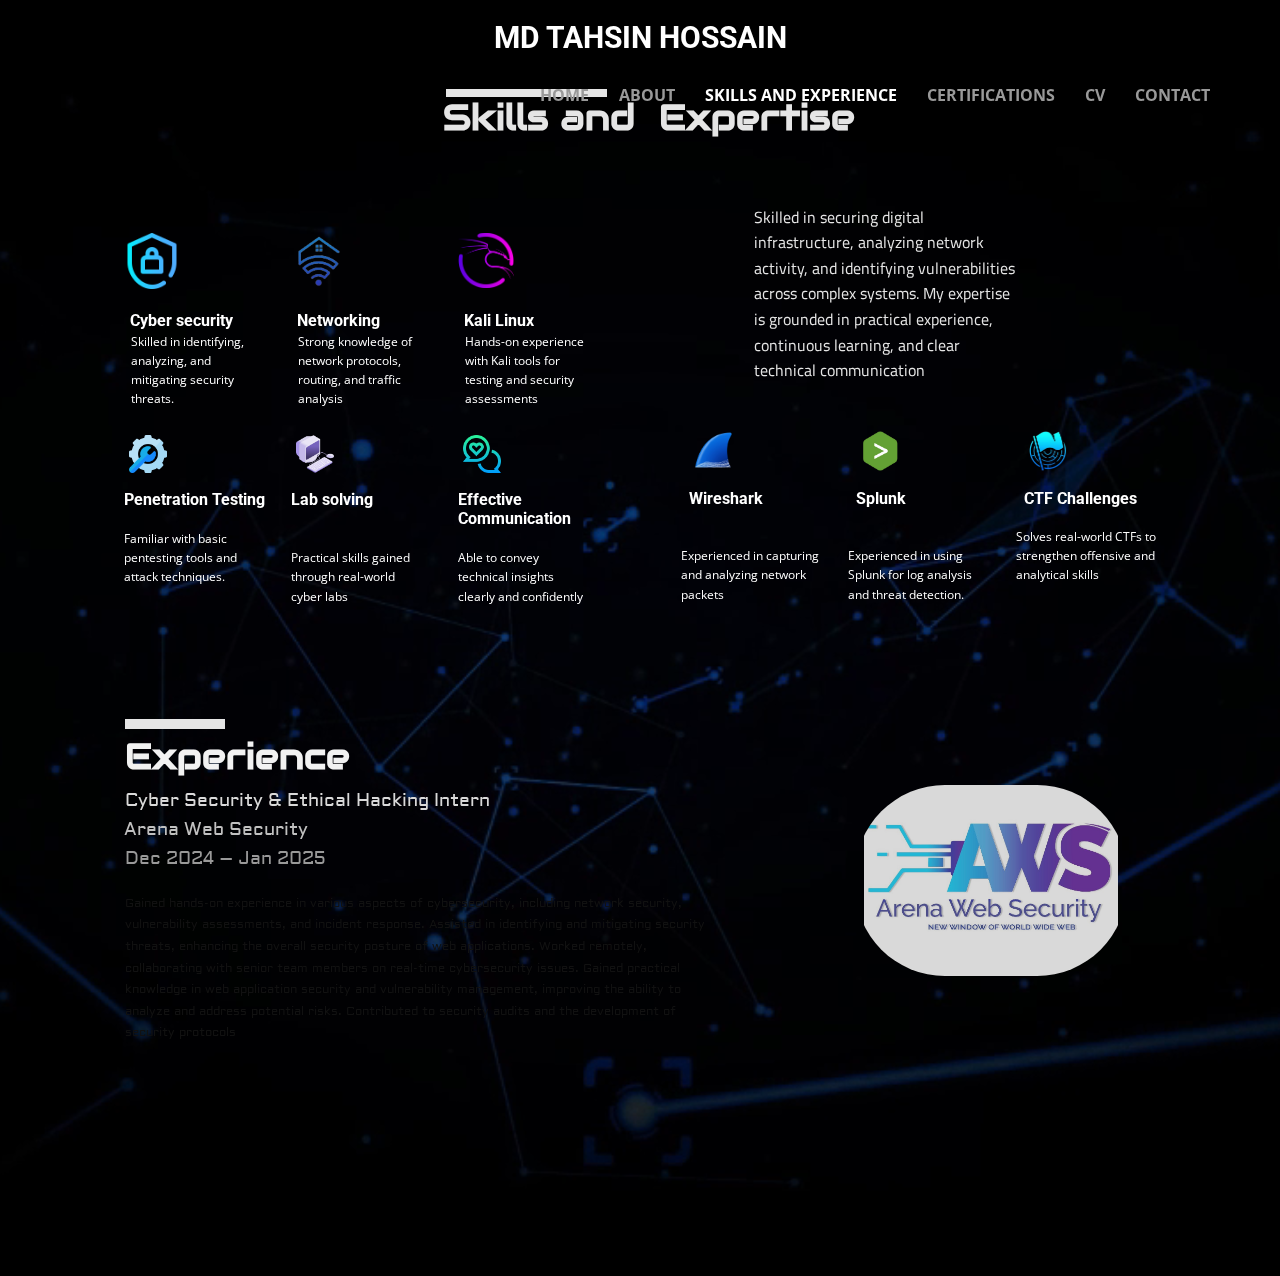
<file: Skills-and-experience.html>
<!DOCTYPE html>
<html style="font-size: 16px;" lang="en"><head>
    <meta name="viewport" content="width=device-width, initial-scale=1.0">
    <meta charset="utf-8">
    <meta name="keywords" content="Skills and&nbsp; Expertise">
    <meta name="description" content="">
    <title>skills and experience</title>
    <link rel="stylesheet" href="nicepage.css" media="screen">
<link rel="stylesheet" href="skills-and-experience.css" media="screen">
    <script class="u-script" type="text/javascript" src="jquery.js" defer=""></script>
    <script class="u-script" type="text/javascript" src="nicepage.js" defer=""></script>
    <meta name="generator" content="Nicepage 7.8.18, nicepage.com">
    
    
    
    <link id="u-theme-google-font" rel="stylesheet" href="https://fonts.googleapis.com/css?family=Roboto:100,100i,300,300i,400,400i,500,500i,700,700i,900,900i|Open+Sans:300,300i,400,400i,500,500i,600,600i,700,700i,800,800i">
    <link id="u-page-google-font" rel="stylesheet" href="https://fonts.googleapis.com/css?family=Montserrat:100,100i,200,200i,300,300i,400,400i,500,500i,600,600i,700,700i,800,800i,900,900i|Titillium+Web:200,200i,300,300i,400,400i,600,600i,700,700i,900|Open+Sans:300,300i,400,400i,500,500i,600,600i,700,700i,800,800i|Audiowide:400|Aldrich:400">
    <script type="application/ld+json">{
		"@context": "http://schema.org",
		"@type": "Organization",
		"name": "WebSite6500989"
}</script>
    <meta name="theme-color" content="#0d30e1">
    <meta property="og:title" content="skills and experience">
    <meta property="og:type" content="website">
  <meta data-intl-tel-input-cdn-path="intlTelInput/"></head>
  <body data-path-to-root="./" data-include-products="false" class="u-body u-overlap u-overlap-contrast u-overlap-transparent u-xl-mode" data-lang="en"><header class="u-clearfix u-header u-shading u-sticky u-sticky-475b u-header" id="header"><div class="u-clearfix u-sheet u-valign-middle-xs u-sheet-1">
        <h3 class="u-align-center u-custom-font u-headline u-hidden-xs u-text u-text-custom-color-57 u-text-1">
          <a href="/">MD TAHSIN HOSSAIN</a>
        </h3>
        <nav class="u-align-left u-font-size-14 u-menu u-menu-one-level u-offcanvas u-menu-1" role="navigation" data-responsive-from="MD">
          <div class="menu-collapse u-custom-font" style="font-size: 0.1875rem; letter-spacing: 0px; font-family: Audiowide; font-weight: 700; text-transform: uppercase;">
            <a class="u-button-style u-custom-active-border-color u-custom-active-color u-custom-border u-custom-border-color u-custom-borders u-custom-color u-custom-effect-duration u-custom-hover-border-color u-custom-hover-color u-custom-left-right-menu-spacing u-custom-padding-bottom u-custom-text-active-color u-custom-text-color u-custom-text-decoration u-custom-text-hover-color u-custom-text-shadow u-custom-text-shadow-blur u-custom-text-shadow-color u-custom-text-shadow-transparency u-custom-text-shadow-x u-custom-text-shadow-y u-custom-top-bottom-menu-spacing u-hamburger-link u-nav-link u-text-custom-color-10 u-hamburger-link-1" href="#" tabindex="-1" aria-label="Open menu" aria-controls="c379">
              <svg class="u-svg-link" preserveAspectRatio="xMidYMin slice" viewBox="0 0 302 302" style=""><use xlink:href="#svg-622f"></use></svg>
              <svg xmlns="http://www.w3.org/2000/svg" xmlns:xlink="http://www.w3.org/1999/xlink" version="1.1" id="svg-622f" x="0px" y="0px" viewBox="0 0 302 302" style="enable-background:new 0 0 302 302;" xml:space="preserve" class="u-svg-content"><g><rect y="36" width="302" height="30"></rect><rect y="236" width="302" height="30"></rect><rect y="136" width="302" height="30"></rect>
</g><g></g><g></g><g></g><g></g><g></g><g></g><g></g><g></g><g></g><g></g><g></g><g></g><g></g><g></g><g></g></svg>
            </a>
          </div>
          <div class="u-custom-menu u-nav-container">
            <ul role="menubar" class="u-custom-font u-nav u-spacing-30 u-unstyled u-nav-1"><li role="none" class="u-nav-item"><a tabindex="-1" role="menuitem" class="u-border-3 u-border-hover-grey-10 u-border-no-bottom u-border-no-left u-border-no-right u-button-style u-nav-link u-text-grey-40 u-text-hover-white" href="https://tahsin-hossain-portfolio.github.io" aria-haspopup="true" aria-expanded="true" style="padding: 4px 0px;">HOME</a>
</li><li role="none" class="u-nav-item"><a role="menuitem" class="u-border-3 u-border-hover-grey-10 u-border-no-bottom u-border-no-left u-border-no-right u-button-style u-nav-link u-text-grey-40 u-text-hover-white" href="about.html" style="padding: 4px 0px;">ABOUT</a>
</li><li role="none" class="u-nav-item"><a role="menuitem" class="u-border-3 u-border-hover-grey-10 u-border-no-bottom u-border-no-left u-border-no-right u-button-style u-nav-link u-text-grey-40 u-text-hover-white" href="Skills-and-experience.html" style="padding: 4px 0px;">SKILLS AND EXPERIENCE</a>
</li><li role="none" class="u-nav-item"><a role="menuitem" class="u-border-3 u-border-hover-grey-10 u-border-no-bottom u-border-no-left u-border-no-right u-button-style u-nav-link u-text-grey-40 u-text-hover-white" href="certifications.html" style="padding: 4px 0px;">CERTIFICATIONS</a>
</li><li role="none" class="u-nav-item"><a tabindex="-1" role="menuitem" class="u-border-3 u-border-hover-grey-10 u-border-no-bottom u-border-no-left u-border-no-right u-button-style u-nav-link u-text-grey-40 u-text-hover-white" href="https://drive.google.com/drive/folders/1waJUJA1GZY5mYCXyiVEcYdxzKfhUc7nD?usp=sharing" target="_blank" style="padding: 4px 0px;">CV</a>
</li><li role="none" class="u-nav-item"><a role="menuitem" class="u-border-3 u-border-hover-grey-10 u-border-no-bottom u-border-no-left u-border-no-right u-button-style u-nav-link u-text-grey-40 u-text-hover-white" href="Contact.html" style="padding: 4px 0px;">CONTACT</a>
</li></ul>
          </div>
          <div class="u-custom-menu u-nav-container-collapse" id="c379" role="region" aria-label="Menu panel">
            <div class="u-align-center u-black u-container-align-center u-container-style u-inner-container-layout u-opacity u-opacity-95 u-sidenav u-sidenav-1">
              <div class="u-inner-container-layout u-sidenav-overflow">
                <div class="u-menu-close" tabindex="-1" aria-label="Close menu"></div>
                <ul class="u-align-center u-custom-font u-nav u-popupmenu-items u-text-palette-1-light-3 u-unstyled u-nav-2" role="menubar"><li role="none" class="u-nav-item"><a tabindex="-1" role="menuitem" class="u-button-style u-nav-link" href="https://tahsin-hossain-portfolio.github.io" aria-haspopup="true" aria-expanded="true">HOME</a>
</li><li role="none" class="u-nav-item"><a role="menuitem" class="u-button-style u-nav-link" href="about.html">ABOUT</a>
</li><li role="none" class="u-nav-item"><a role="menuitem" class="u-button-style u-nav-link" href="Skills-and-experience.html">SKILLS AND EXPERIENCE</a>
</li><li role="none" class="u-nav-item"><a role="menuitem" class="u-button-style u-nav-link" href="certifications.html">CERTIFICATIONS</a>
</li><li role="none" class="u-nav-item"><a tabindex="-1" role="menuitem" class="u-button-style u-nav-link" href="https://drive.google.com/drive/folders/1waJUJA1GZY5mYCXyiVEcYdxzKfhUc7nD?usp=sharing" target="_blank">CV</a>
</li><li role="none" class="u-nav-item"><a role="menuitem" class="u-button-style u-nav-link" href="Contact.html">CONTACT</a>
</li></ul>
              </div>
            </div>
            <div class="u-black u-menu-overlay u-opacity u-opacity-70"></div>
          </div>
          <style class="menu-style native-dark-class-modified">@media (max-width: 939px) {
                    [data-responsive-from="MD"] .u-nav-container {
                        display: none;
                    }
                    [data-responsive-from="MD"] .menu-collapse {
                        display: block;
                    }
                }</style>
        </nav>
      </div></header>
    <section class="u-clearfix u-gradient u-uploaded-video u-video u-section-1" id="sec-b4e6">
      <div class="u-background-video u-expanded" style="">
        <div class="embed-responsive">
          <video class="embed-responsive-item" data-autoplay="1" loop="" muted="1" autoplay="autoplay" playsinline="">
            <source src="files/2025050918215.mp4" type="video/mp4">
            <p>Your browser does not support HTML5 video.</p>
          </video>
        </div>
      </div>
      <div class="u-clearfix u-sheet u-sheet-1">
        <div class="u-border-8 u-border-grey-10 u-line u-line-horizontal u-line-1"></div>
        <h1 class="u-custom-font u-text u-text-default-xl u-text-grey-10 u-text-1">Skills and&nbsp; Expertise</h1>
        <div class="u-expanded-width-sm u-expanded-width-xs u-layout-grid u-list u-list-1">
          <div class="u-repeater u-repeater-1">
            <div class="u-container-style u-list-item u-opacity u-opacity-10 u-radius u-repeater-item u-shading u-shape-round u-list-item-1">
              <div class="u-container-layout u-similar-container u-container-layout-1">
                <div class="u-clearfix u-group-elements u-hover-feature u-group-elements-1"><span class="u-align-left u-file-icon u-icon u-icon-1"><img src="images/7166256.png" alt=""></span>
                  <h6 class="u-align-center-xs u-align-left-lg u-align-left-md u-align-left-sm u-align-left-xl u-text u-text-default u-text-2"> Cyber security</h6>
                  <p class="u-align-center-xs u-align-left-lg u-align-left-md u-align-left-sm u-align-left-xl u-text u-text-default-lg u-text-default-md u-text-default-sm u-text-default-xl u-text-3"> Skilled in identifying, analyzing, and mitigating security threats.</p>
                </div>
              </div>
            </div>
            <div class="u-container-style u-list-item u-opacity u-opacity-10 u-radius u-repeater-item u-shading u-shape-round u-list-item-2">
              <div class="u-container-layout u-similar-container u-container-layout-2">
                <div class="u-clearfix u-group-elements u-hover-feature u-group-elements-2"><span class="u-align-left u-file-icon u-icon u-icon-2"><img src="images/Screenshot_4-removebg-preview.png" alt=""></span>
                  <h6 class="u-align-center-xs u-align-left-lg u-align-left-md u-align-left-sm u-align-left-xl u-text u-text-4"> Networking</h6>
                  <p class="u-align-center-xs u-align-left-lg u-align-left-md u-align-left-sm u-align-left-xl u-text u-text-5"> Strong knowledge of network protocols, routing, and traffic analysis</p>
                </div>
              </div>
            </div>
            <div class="u-container-style u-list-item u-opacity u-opacity-10 u-radius u-repeater-item u-shading u-shape-round u-list-item-3">
              <div class="u-container-layout u-similar-container u-container-layout-3">
                <div class="u-clearfix u-group-elements u-hover-feature u-group-elements-3"><span class="u-align-left u-file-icon u-icon u-icon-3"><img src="images/distributor-logo-kali-linux-icon-2048x2005-dki611fk.png" alt=""></span>
                  <h6 class="u-align-center-xs u-align-left-lg u-align-left-md u-align-left-sm u-align-left-xl u-text u-text-6"> Kali Linux</h6>
                  <p class="u-align-center-xs u-align-left-lg u-align-left-md u-align-left-sm u-align-left-xl u-text u-text-7"> Hands-on experience with Kali tools for testing and security assessments</p>
                </div>
              </div>
            </div>
          </div>
        </div>
        <p class="u-align-center-sm u-align-right-md u-align-right-xs u-custom-font u-font-titillium-web u-hidden-lg u-hidden-sm u-hidden-xs u-text u-text-grey-10 u-text-8"> Skilled in securing digital infrastructure, analyzing network activity, and identifying vulnerabilities across complex systems. My expertise is grounded in practical experience, continuous learning, and clear technical communication</p>
        <div class="custom-expanded u-list u-preserve-proportions u-list-2">
          <div class="u-repeater u-repeater-2">
            <div class="u-container-style u-list-item u-opacity u-opacity-10 u-radius u-repeater-item u-shading u-shape-round u-list-item-4">
              <div class="u-container-layout u-similar-container u-container-layout-4">
                <div class="custom-expanded u-clearfix u-expanded-width-lg u-expanded-width-md u-expanded-width-sm u-expanded-width-xl u-group-elements u-hover-feature u-group-elements-4"><span class="u-align-left u-file-icon u-hover-feature u-icon u-icon-rectangle u-icon-4"><img src="images/807262.png" alt=""></span>
                  <h6 class="u-align-left u-text u-text-9"> Penetration Testing</h6>
                  <p class="u-align-left u-text u-text-10"> Familiar with basic pentesting tools and attack techniques.</p>
                </div>
              </div>
            </div>
            <div class="u-container-style u-list-item u-opacity u-opacity-10 u-radius u-repeater-item u-shading u-shape-round u-list-item-5">
              <div class="u-container-layout u-similar-container u-container-layout-5">
                <div class="custom-expanded u-clearfix u-expanded-width-lg u-expanded-width-md u-expanded-width-sm u-expanded-width-xl u-group-elements u-hover-feature u-group-elements-5"><span class="u-align-left u-file-icon u-hover-feature u-icon u-icon-rectangle u-icon-5"><img src="images/10740608.png" alt=""></span>
                  <h6 class="u-align-left u-text u-text-11"> Lab solving</h6>
                  <p class="u-align-left u-text u-text-12">
                    <br> Practical skills gained through real-world cyber labs<br>
                  </p>
                </div>
              </div>
            </div>
            <div class="u-container-style u-list-item u-opacity u-opacity-10 u-radius u-repeater-item u-shading u-shape-round u-list-item-6">
              <div class="u-container-layout u-similar-container u-container-layout-6">
                <div class="custom-expanded u-clearfix u-expanded-width-lg u-expanded-width-md u-expanded-width-sm u-expanded-width-xl u-group-elements u-hover-feature u-group-elements-6"><span class="u-align-left u-file-icon u-hover-feature u-icon u-icon-rectangle u-icon-6"><img src="images/5622639.png" alt=""></span>
                  <h6 class="u-align-left u-text u-text-13"> Effective Communication</h6>
                  <p class="u-align-left u-text u-text-14"> Able to convey technical insights clearly and confidently</p>
                </div>
              </div>
            </div>
          </div>
        </div>
        <div class="custom-expanded u-list u-preserve-proportions u-list-3">
          <div class="u-repeater u-repeater-3">
            <div class="u-container-style u-list-item u-opacity u-opacity-10 u-radius u-repeater-item u-shading u-shape-round u-list-item-7">
              <div class="u-container-layout u-similar-container u-container-layout-7">
                <div class="custom-expanded u-clearfix u-expanded-width-lg u-expanded-width-md u-expanded-width-sm u-expanded-width-xl u-group-elements u-hover-feature u-group-elements-7"><span class="u-align-left u-file-icon u-hover-feature u-icon u-icon-7"><img src="images/WhatsApp_Image_2025-05-04_at_00.29.39_af353f51-removebg-preview.png" alt=""></span>
                  <h6 class="u-align-left-lg u-align-left-md u-align-left-sm u-align-left-xl u-align-right-xs u-text u-text-15"> Wireshark<br>
                    <br>
                  </h6>
                  <p class="u-align-left-lg u-align-left-md u-align-left-sm u-align-left-xl u-align-right-xs u-text u-text-16"> Experienced in capturing and analyzing network packets</p>
                </div>
              </div>
            </div>
            <div class="u-container-style u-list-item u-opacity u-opacity-10 u-radius u-repeater-item u-shading u-shape-round u-list-item-8">
              <div class="u-container-layout u-similar-container u-container-layout-8">
                <div class="custom-expanded u-clearfix u-expanded-width-lg u-expanded-width-md u-expanded-width-sm u-expanded-width-xl u-group-elements u-hover-feature u-group-elements-8"><span class="u-align-left u-file-icon u-hover-feature u-icon u-icon-8"><img src="images/Screenshot_2-removebg-preview.png" alt=""></span>
                  <h6 class="u-align-left-lg u-align-left-md u-align-left-sm u-align-left-xl u-align-right-xs u-text u-text-17">Splunk</h6>
                  <p class="u-align-left-lg u-align-left-md u-align-left-sm u-align-left-xl u-align-right-xs u-text u-text-18">
                    <br>Experienced in using Splunk for log analysis and threat detection.
                  </p>
                </div>
              </div>
            </div>
            <div class="u-container-style u-list-item u-opacity u-opacity-10 u-radius u-repeater-item u-shading u-shape-round u-list-item-9">
              <div class="u-container-layout u-similar-container u-container-layout-9">
                <div class="custom-expanded u-clearfix u-expanded-width-lg u-expanded-width-md u-expanded-width-sm u-expanded-width-xl u-group-elements u-hover-feature u-group-elements-9"><span class="u-align-left u-file-icon u-hover-feature u-icon u-icon-9"><img src="images/WhatsApp_Image_2025-05-04_at_00.41.32_dd5b5012-removebg-preview.png" alt=""></span>
                  <h6 class="u-align-left-lg u-align-left-md u-align-left-sm u-align-left-xl u-align-right-xs u-text u-text-19"> CTF Challenges</h6>
                  <p class="u-align-left-lg u-align-left-md u-align-left-sm u-align-left-xl u-align-right-xs u-text u-text-20"> Solves real-world CTFs to strengthen offensive and analytical skills</p>
                </div>
              </div>
            </div>
          </div>
        </div>
        <div class="data-layout-selected u-clearfix u-expanded-width-sm u-expanded-width-xs u-layout-wrap u-layout-wrap-1">
          <div class="u-layout">
            <div class="u-layout-row">
              <div class="u-align-left u-container-align-left u-container-align-left-lg u-container-align-left-md u-container-align-left-sm u-container-align-left-xl u-container-style u-layout-cell u-left-cell u-size-60 u-layout-cell-1">
                <div class="u-container-layout u-container-layout-10">
                  <div class="u-align-left u-border-10 u-border-grey-10 u-line u-line-horizontal u-line-2"></div>
                  <h2 class="u-align-left u-custom-font u-text u-text-grey-5 u-text-21" data-animation-out="0"> Experie<span style="font-weight: 400;"><span style="font-weight: 700;"><span style="font-weight: 400;"><span style="font-weight: 700;"></span></span></span></span>nce
                  </h2>
                  <p class="u-align-left u-custom-font u-text u-text-grey-15 u-text-22" data-animation-out="0"> Cyber Security &amp; Ethical Hacking Intern</p>
                  <p class="u-custom-font u-text u-text-default u-text-grey-25 u-text-23" data-animation-out="0"> Arena Web Security</p>
                  <p class="u-custom-font u-text u-text-default u-text-grey-40 u-text-24" data-animation-out="0"> Dec 2024 – Ja​n 2025</p>
                  <p class="u-align-left u-custom-font u-text u-text-custom-color-53 u-text-25" data-animation-out="0"> Gained hands-on experience in various aspects of cybersecurity, including network
 security, vulnerability assessments, and incident response. Assisted in identifying and
 mitigating security threats, enhancing the overall security posture of web
 applications. Worked remotely, collaborating with senior team members on real-time
 cybersecurity issues. Gained practical knowledge in web application security and
 vulnerability management, improving the ability to analyze and address potential
 risks. Contributed to security audits and the development of security protocols </p>
                </div>
              </div>
            </div>
          </div>
        </div>
        <img class="u-hover-feature u-image u-image-contain u-image-round u-radius u-image-1" src="images/WhatsAppImage2025-05-03at18.42.39_008b4036.jpg" alt="" data-image-width="983" data-image-height="737" data-href="https://www.arenawebsecurity.net/" data-target="_blank" data-animation-out="0">
      </div>
      
      

    </section>
    

</body></html>
</file>
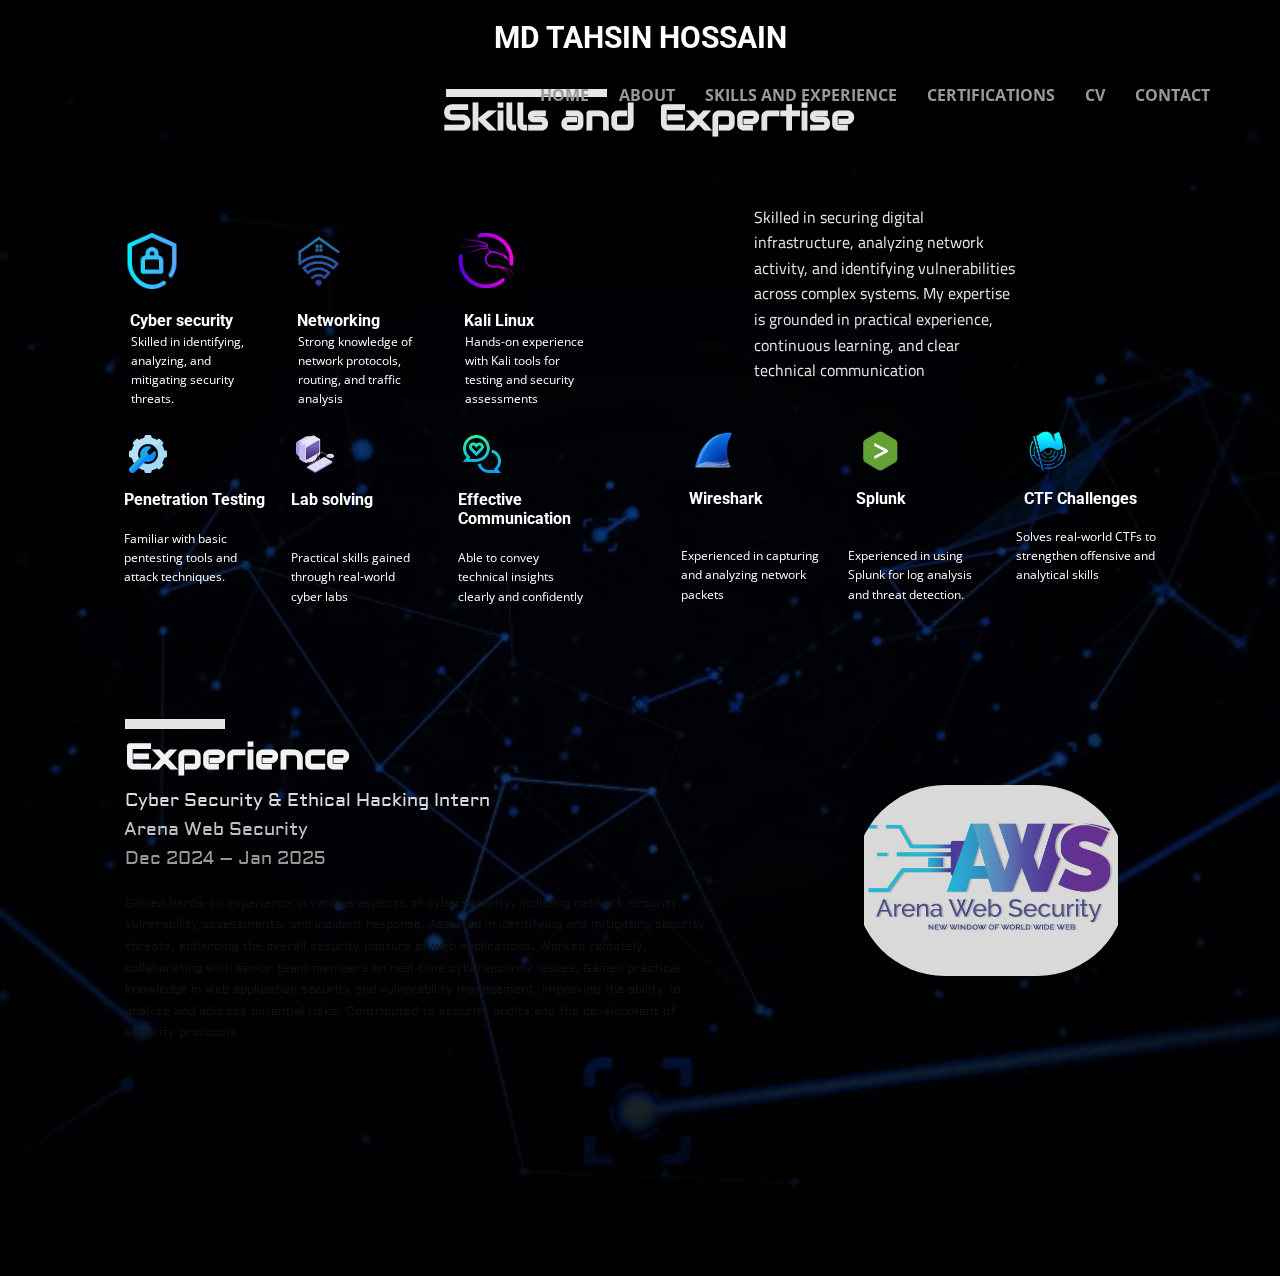
<file: skills-and-experience.html>
<!DOCTYPE html>
<html style="font-size: 16px;" lang="en"><head>
    <meta name="viewport" content="width=device-width, initial-scale=1.0">
    <meta charset="utf-8">
    <meta name="keywords" content="Skills and Expertise , skills of tahsin hossain, skills of md tahsin hosssain, skill, md tahsin hossain, tahsin hossain, tahsin, hossain, cybersecurity">
    <meta name="description" content="A professional summary of Md Tahsin Hossain’s experience and expertise presented in a clear and structured format">
    <title>skills and experience</title>

<link rel="shortcut icon" href="/favicon.ico" type="image/x-icon">
    <link rel="icon" href="/favicon.ico" type="image/x-icon">
    <link rel="icon" type="image/png" sizes="16x16" href="/favicon-16x16.png" />
    <link rel="icon" type="image/png" sizes="32x32" href="/favicon-32x32.png" />
    <link rel="icon" type="image/png" sizes="48x48" href="/favicon-48x48.png" />
    <link rel="icon" type="image/png" sizes="192x192" href="/favicon-192x192.png" />
    <link rel="icon" type="image/png" href="/favicon-96x96.png" sizes="96x96" />
    <link rel="icon" type="image/svg+xml" href="/favicon.svg" />
    <link rel="apple-touch-icon" sizes="180x180" href="/apple-touch-icon.png" />
    <meta name="apple-mobile-web-app-title" content="TAHSIN" />
    <link rel="manifest" href="/site.webmanifest" />
    <meta name="robots" content="index, follow">
    <meta name="language" content="English">

    <link rel="stylesheet" href="nicepage.css" media="screen">
<link rel="stylesheet" href="skills-and-experience.css" media="screen">
    <script class="u-script" type="text/javascript" src="jquery.js" defer=""></script>
    <script class="u-script" type="text/javascript" src="nicepage.js" defer=""></script>
    <meta name="generator" content="Nicepage 7.8.18, nicepage.com">
    
    
    
    <link id="u-theme-google-font" rel="stylesheet" href="https://fonts.googleapis.com/css?family=Roboto:100,100i,300,300i,400,400i,500,500i,700,700i,900,900i|Open+Sans:300,300i,400,400i,500,500i,600,600i,700,700i,800,800i">
    <link id="u-page-google-font" rel="stylesheet" href="https://fonts.googleapis.com/css?family=Montserrat:100,100i,200,200i,300,300i,400,400i,500,500i,600,600i,700,700i,800,800i,900,900i|Titillium+Web:200,200i,300,300i,400,400i,600,600i,700,700i,900|Open+Sans:300,300i,400,400i,500,500i,600,600i,700,700i,800,800i|Audiowide:400|Aldrich:400">
    <script type="application/ld+json">{
  "@context": "https://schema.org",
"url": "https://md-tahsin-hossain.github.io/",
"@type": "Person",
"name": "Md Tahsin Hossain",
"alternateName": "Tahsin Hossain", 
"jobTitle": "Cybersecurity Specialist",
"sameAs": [
    "https://www.linkedin.com/in/md-tahsin-hossain/",
    "https://x.com/TAHSIN__HOSSAIN",
    "https://www.facebook.com/md.tahsinhossain.404",
    "https://github.com/md-tahsin-hossain"
  ],
    "image": "https://md-tahsin-hossain.github.io/sc.png",
  "description": "A dedicated cybersecurity enthusiast with a strong focus on defensive security. Passionate about securing digital environments, I continuously learn and stay updated with the latest trends and practices in the field. My goal is to contribute meaningfully to the cybersecurity landscape, strengthening digital infrastru​ctures and protecting against emerging threats. I am committed to expanding my expertise and making a lasting impact in the ever-evolving field of cybersecurity"
}</script>
    <meta name="theme-color" content="#0d30e1">
    <meta property="og:title" content="skills and experience">
    <meta property="og:type" content="website">
  <meta data-intl-tel-input-cdn-path="intlTelInput/"></head>
  <body data-path-to-root="./" data-include-products="false" class="u-body u-overlap u-overlap-contrast u-overlap-transparent u-xl-mode" data-lang="en"><header class="u-clearfix u-header u-shading u-sticky u-sticky-475b u-header" id="header"><div class="u-clearfix u-sheet u-valign-middle-xs u-sheet-1">
        <h3 class="u-align-center u-custom-font u-headline u-hidden-xs u-text u-text-custom-color-57 u-text-1">
          <a href="/">MD TAHSIN HOSSAIN</a>
        </h3>
        <nav class="u-align-left u-font-size-14 u-menu u-menu-one-level u-offcanvas u-menu-1" role="navigation" data-responsive-from="MD">
          <div class="menu-collapse u-custom-font" style="font-size: 0.1875rem; letter-spacing: 0px; font-family: Audiowide; font-weight: 700; text-transform: uppercase;">
            <a class="u-button-style u-custom-active-border-color u-custom-active-color u-custom-border u-custom-border-color u-custom-borders u-custom-color u-custom-effect-duration u-custom-hover-border-color u-custom-hover-color u-custom-left-right-menu-spacing u-custom-padding-bottom u-custom-text-active-color u-custom-text-color u-custom-text-decoration u-custom-text-hover-color u-custom-text-shadow u-custom-text-shadow-blur u-custom-text-shadow-color u-custom-text-shadow-transparency u-custom-text-shadow-x u-custom-text-shadow-y u-custom-top-bottom-menu-spacing u-hamburger-link u-nav-link u-text-custom-color-10 u-hamburger-link-1" href="#" tabindex="-1" aria-label="Open menu" aria-controls="c379">
              <svg class="u-svg-link" preserveAspectRatio="xMidYMin slice" viewBox="0 0 302 302" style=""><use xlink:href="#svg-622f"></use></svg>
              <svg xmlns="http://www.w3.org/2000/svg" xmlns:xlink="http://www.w3.org/1999/xlink" version="1.1" id="svg-622f" x="0px" y="0px" viewBox="0 0 302 302" style="enable-background:new 0 0 302 302;" xml:space="preserve" class="u-svg-content"><g><rect y="36" width="302" height="30"></rect><rect y="236" width="302" height="30"></rect><rect y="136" width="302" height="30"></rect>
</g><g></g><g></g><g></g><g></g><g></g><g></g><g></g><g></g><g></g><g></g><g></g><g></g><g></g><g></g><g></g></svg>
            </a>
          </div>
          <div class="u-custom-menu u-nav-container">
            <ul role="menubar" class="u-custom-font u-nav u-spacing-30 u-unstyled u-nav-1"><li role="none" class="u-nav-item"><a tabindex="-1" role="menuitem" class="u-border-3 u-border-hover-grey-10 u-border-no-bottom u-border-no-left u-border-no-right u-button-style u-nav-link u-text-grey-40 u-text-hover-white" href="https://md-tahsin-hossain.github.io/" aria-haspopup="true" aria-expanded="true" style="padding: 4px 0px;">HOME</a>
</li><li role="none" class="u-nav-item"><a role="menuitem" class="u-border-3 u-border-hover-grey-10 u-border-no-bottom u-border-no-left u-border-no-right u-button-style u-nav-link u-text-grey-40 u-text-hover-white" href="about.html" style="padding: 4px 0px;">ABOUT</a>
</li><li role="none" class="u-nav-item"><a role="menuitem" class="u-border-3 u-border-hover-grey-10 u-border-no-bottom u-border-no-left u-border-no-right u-button-style u-nav-link u-text-grey-40 u-text-hover-white" href="Skills-and-experience.html" style="padding: 4px 0px;">SKILLS AND EXPERIENCE</a>
</li><li role="none" class="u-nav-item"><a role="menuitem" class="u-border-3 u-border-hover-grey-10 u-border-no-bottom u-border-no-left u-border-no-right u-button-style u-nav-link u-text-grey-40 u-text-hover-white" href="certifications.html" style="padding: 4px 0px;">CERTIFICATIONS</a>
</li><li role="none" class="u-nav-item"><a tabindex="-1" role="menuitem" class="u-border-3 u-border-hover-grey-10 u-border-no-bottom u-border-no-left u-border-no-right u-button-style u-nav-link u-text-grey-40 u-text-hover-white" href="https://drive.google.com/drive/folders/1waJUJA1GZY5mYCXyiVEcYdxzKfhUc7nD?usp=sharing" target="_blank" style="padding: 4px 0px;">CV</a>
</li><li role="none" class="u-nav-item"><a role="menuitem" class="u-border-3 u-border-hover-grey-10 u-border-no-bottom u-border-no-left u-border-no-right u-button-style u-nav-link u-text-grey-40 u-text-hover-white" href="Contact.html" style="padding: 4px 0px;">CONTACT</a>
</li></ul>
          </div>
          <div class="u-custom-menu u-nav-container-collapse" id="c379" role="region" aria-label="Menu panel">
            <div class="u-align-center u-black u-container-align-center u-container-style u-inner-container-layout u-opacity u-opacity-95 u-sidenav u-sidenav-1">
              <div class="u-inner-container-layout u-sidenav-overflow">
                <div class="u-menu-close" tabindex="-1" aria-label="Close menu"></div>
                <ul class="u-align-center u-custom-font u-nav u-popupmenu-items u-text-palette-1-light-3 u-unstyled u-nav-2" role="menubar"><li role="none" class="u-nav-item"><a tabindex="-1" role="menuitem" class="u-button-style u-nav-link" href="https://md-tahsin-hossain.github.io/" aria-haspopup="true" aria-expanded="true">HOME</a>
</li><li role="none" class="u-nav-item"><a role="menuitem" class="u-button-style u-nav-link" href="about.html">ABOUT</a>
</li><li role="none" class="u-nav-item"><a role="menuitem" class="u-button-style u-nav-link" href="Skills-and-experience.html">SKILLS AND EXPERIENCE</a>
</li><li role="none" class="u-nav-item"><a role="menuitem" class="u-button-style u-nav-link" href="certifications.html">CERTIFICATIONS</a>
</li><li role="none" class="u-nav-item"><a tabindex="-1" role="menuitem" class="u-button-style u-nav-link" href="https://drive.google.com/drive/folders/1waJUJA1GZY5mYCXyiVEcYdxzKfhUc7nD?usp=sharing" target="_blank">CV</a>
</li><li role="none" class="u-nav-item"><a role="menuitem" class="u-button-style u-nav-link" href="Contact.html">CONTACT</a>
</li></ul>
              </div>
            </div>
            <div class="u-black u-menu-overlay u-opacity u-opacity-70"></div>
          </div>
          <style class="menu-style native-dark-class-modified">@media (max-width: 939px) {
                    [data-responsive-from="MD"] .u-nav-container {
                        display: none;
                    }
                    [data-responsive-from="MD"] .menu-collapse {
                        display: block;
                    }
                }</style>
        </nav>
      </div></header>
    <section class="u-clearfix u-gradient u-uploaded-video u-video u-section-1" id="sec-b4e6">
      <div class="u-background-video u-expanded" style="">
        <div class="embed-responsive">
          <video class="embed-responsive-item" data-autoplay="1" loop="" muted="1" autoplay="autoplay" playsinline="">
            <source src="files/2025050918215.mp4" type="video/mp4">
            <p>Your browser does not support HTML5 video.</p>
          </video>
        </div>
      </div>
      <div class="u-clearfix u-sheet u-sheet-1">
        <div class="u-border-8 u-border-grey-10 u-line u-line-horizontal u-line-1"></div>
        <h1 class="u-custom-font u-text u-text-default-xl u-text-grey-10 u-text-1">Skills and&nbsp; Expertise</h1>
        <div class="u-expanded-width-sm u-expanded-width-xs u-layout-grid u-list u-list-1">
          <div class="u-repeater u-repeater-1">
            <div class="u-container-style u-list-item u-opacity u-opacity-10 u-radius u-repeater-item u-shading u-shape-round u-list-item-1">
              <div class="u-container-layout u-similar-container u-container-layout-1">
                <div class="u-clearfix u-group-elements u-hover-feature u-group-elements-1"><span class="u-align-left u-file-icon u-icon u-icon-1"><img src="images/7166256.png" alt=""></span>
                  <h6 class="u-align-center-xs u-align-left-lg u-align-left-md u-align-left-sm u-align-left-xl u-text u-text-default u-text-2"> Cyber security</h6>
                  <p class="u-align-center-xs u-align-left-lg u-align-left-md u-align-left-sm u-align-left-xl u-text u-text-default-lg u-text-default-md u-text-default-sm u-text-default-xl u-text-3"> Skilled in identifying, analyzing, and mitigating security threats.</p>
                </div>
              </div>
            </div>
            <div class="u-container-style u-list-item u-opacity u-opacity-10 u-radius u-repeater-item u-shading u-shape-round u-list-item-2">
              <div class="u-container-layout u-similar-container u-container-layout-2">
                <div class="u-clearfix u-group-elements u-hover-feature u-group-elements-2"><span class="u-align-left u-file-icon u-icon u-icon-2"><img src="images/Screenshot_4-removebg-preview.png" alt=""></span>
                  <h6 class="u-align-center-xs u-align-left-lg u-align-left-md u-align-left-sm u-align-left-xl u-text u-text-4"> Networking</h6>
                  <p class="u-align-center-xs u-align-left-lg u-align-left-md u-align-left-sm u-align-left-xl u-text u-text-5"> Strong knowledge of network protocols, routing, and traffic analysis</p>
                </div>
              </div>
            </div>
            <div class="u-container-style u-list-item u-opacity u-opacity-10 u-radius u-repeater-item u-shading u-shape-round u-list-item-3">
              <div class="u-container-layout u-similar-container u-container-layout-3">
                <div class="u-clearfix u-group-elements u-hover-feature u-group-elements-3"><span class="u-align-left u-file-icon u-icon u-icon-3"><img src="images/distributor-logo-kali-linux-icon-2048x2005-dki611fk.png" alt=""></span>
                  <h6 class="u-align-center-xs u-align-left-lg u-align-left-md u-align-left-sm u-align-left-xl u-text u-text-6"> Kali Linux</h6>
                  <p class="u-align-center-xs u-align-left-lg u-align-left-md u-align-left-sm u-align-left-xl u-text u-text-7"> Hands-on experience with Kali tools for testing and security assessments</p>
                </div>
              </div>
            </div>
          </div>
        </div>
        <p class="u-align-center-sm u-align-right-md u-align-right-xs u-custom-font u-font-titillium-web u-hidden-lg u-hidden-sm u-hidden-xs u-text u-text-grey-10 u-text-8"> Skilled in securing digital infrastructure, analyzing network activity, and identifying vulnerabilities across complex systems. My expertise is grounded in practical experience, continuous learning, and clear technical communication</p>
        <div class="custom-expanded u-list u-preserve-proportions u-list-2">
          <div class="u-repeater u-repeater-2">
            <div class="u-container-style u-list-item u-opacity u-opacity-10 u-radius u-repeater-item u-shading u-shape-round u-list-item-4">
              <div class="u-container-layout u-similar-container u-container-layout-4">
                <div class="custom-expanded u-clearfix u-expanded-width-lg u-expanded-width-md u-expanded-width-sm u-expanded-width-xl u-group-elements u-hover-feature u-group-elements-4"><span class="u-align-left u-file-icon u-hover-feature u-icon u-icon-rectangle u-icon-4"><img src="images/807262.png" alt=""></span>
                  <h6 class="u-align-left u-text u-text-9"> Penetration Testing</h6>
                  <p class="u-align-left u-text u-text-10"> Familiar with basic pentesting tools and attack techniques.</p>
                </div>
              </div>
            </div>
            <div class="u-container-style u-list-item u-opacity u-opacity-10 u-radius u-repeater-item u-shading u-shape-round u-list-item-5">
              <div class="u-container-layout u-similar-container u-container-layout-5">
                <div class="custom-expanded u-clearfix u-expanded-width-lg u-expanded-width-md u-expanded-width-sm u-expanded-width-xl u-group-elements u-hover-feature u-group-elements-5"><span class="u-align-left u-file-icon u-hover-feature u-icon u-icon-rectangle u-icon-5"><img src="images/10740608.png" alt=""></span>
                  <h6 class="u-align-left u-text u-text-11"> Lab solving</h6>
                  <p class="u-align-left u-text u-text-12">
                    <br> Practical skills gained through real-world cyber labs<br>
                  </p>
                </div>
              </div>
            </div>
            <div class="u-container-style u-list-item u-opacity u-opacity-10 u-radius u-repeater-item u-shading u-shape-round u-list-item-6">
              <div class="u-container-layout u-similar-container u-container-layout-6">
                <div class="custom-expanded u-clearfix u-expanded-width-lg u-expanded-width-md u-expanded-width-sm u-expanded-width-xl u-group-elements u-hover-feature u-group-elements-6"><span class="u-align-left u-file-icon u-hover-feature u-icon u-icon-rectangle u-icon-6"><img src="images/5622639.png" alt=""></span>
                  <h6 class="u-align-left u-text u-text-13"> Effective Communication</h6>
                  <p class="u-align-left u-text u-text-14"> Able to convey technical insights clearly and confidently</p>
                </div>
              </div>
            </div>
          </div>
        </div>
        <div class="custom-expanded u-list u-preserve-proportions u-list-3">
          <div class="u-repeater u-repeater-3">
            <div class="u-container-style u-list-item u-opacity u-opacity-10 u-radius u-repeater-item u-shading u-shape-round u-list-item-7">
              <div class="u-container-layout u-similar-container u-container-layout-7">
                <div class="custom-expanded u-clearfix u-expanded-width-lg u-expanded-width-md u-expanded-width-sm u-expanded-width-xl u-group-elements u-hover-feature u-group-elements-7"><span class="u-align-left u-file-icon u-hover-feature u-icon u-icon-7"><img src="images/WhatsApp_Image_2025-05-04_at_00.29.39_af353f51-removebg-preview.png" alt=""></span>
                  <h6 class="u-align-left-lg u-align-left-md u-align-left-sm u-align-left-xl u-align-right-xs u-text u-text-15"> Wireshark<br>
                    <br>
                  </h6>
                  <p class="u-align-left-lg u-align-left-md u-align-left-sm u-align-left-xl u-align-right-xs u-text u-text-16"> Experienced in capturing and analyzing network packets</p>
                </div>
              </div>
            </div>
            <div class="u-container-style u-list-item u-opacity u-opacity-10 u-radius u-repeater-item u-shading u-shape-round u-list-item-8">
              <div class="u-container-layout u-similar-container u-container-layout-8">
                <div class="custom-expanded u-clearfix u-expanded-width-lg u-expanded-width-md u-expanded-width-sm u-expanded-width-xl u-group-elements u-hover-feature u-group-elements-8"><span class="u-align-left u-file-icon u-hover-feature u-icon u-icon-8"><img src="images/Screenshot_2-removebg-preview.png" alt=""></span>
                  <h6 class="u-align-left-lg u-align-left-md u-align-left-sm u-align-left-xl u-align-right-xs u-text u-text-17">Splunk</h6>
                  <p class="u-align-left-lg u-align-left-md u-align-left-sm u-align-left-xl u-align-right-xs u-text u-text-18">
                    <br>Experienced in using Splunk for log analysis and threat detection.
                  </p>
                </div>
              </div>
            </div>
            <div class="u-container-style u-list-item u-opacity u-opacity-10 u-radius u-repeater-item u-shading u-shape-round u-list-item-9">
              <div class="u-container-layout u-similar-container u-container-layout-9">
                <div class="custom-expanded u-clearfix u-expanded-width-lg u-expanded-width-md u-expanded-width-sm u-expanded-width-xl u-group-elements u-hover-feature u-group-elements-9"><span class="u-align-left u-file-icon u-hover-feature u-icon u-icon-9"><img src="images/WhatsApp_Image_2025-05-04_at_00.41.32_dd5b5012-removebg-preview.png" alt=""></span>
                  <h6 class="u-align-left-lg u-align-left-md u-align-left-sm u-align-left-xl u-align-right-xs u-text u-text-19"> CTF Challenges</h6>
                  <p class="u-align-left-lg u-align-left-md u-align-left-sm u-align-left-xl u-align-right-xs u-text u-text-20"> Solves real-world CTFs to strengthen offensive and analytical skills</p>
                </div>
              </div>
            </div>
          </div>
        </div>
        <div class="data-layout-selected u-clearfix u-expanded-width-sm u-expanded-width-xs u-layout-wrap u-layout-wrap-1">
          <div class="u-layout">
            <div class="u-layout-row">
              <div class="u-align-left u-container-align-left u-container-align-left-lg u-container-align-left-md u-container-align-left-sm u-container-align-left-xl u-container-style u-layout-cell u-left-cell u-size-60 u-layout-cell-1">
                <div class="u-container-layout u-container-layout-10">
                  <div class="u-align-left u-border-10 u-border-grey-10 u-line u-line-horizontal u-line-2"></div>
                  <h2 class="u-align-left u-custom-font u-text u-text-grey-5 u-text-21" data-animation-out="0"> Experie<span style="font-weight: 400;"><span style="font-weight: 700;"><span style="font-weight: 400;"><span style="font-weight: 700;"></span></span></span></span>nce
                  </h2>
                  <p class="u-align-left u-custom-font u-text u-text-grey-15 u-text-22" data-animation-out="0"> Cyber Security &amp; Ethical Hacking Intern</p>
                  <p class="u-custom-font u-text u-text-default u-text-grey-25 u-text-23" data-animation-out="0"> Arena Web Security</p>
                  <p class="u-custom-font u-text u-text-default u-text-grey-40 u-text-24" data-animation-out="0"> Dec 2024 – Ja​n 2025</p>
                  <p class="u-align-left u-custom-font u-text u-text-custom-color-53 u-text-25" data-animation-out="0"> Gained hands-on experience in various aspects of cybersecurity, including network
 security, vulnerability assessments, and incident response. Assisted in identifying and
 mitigating security threats, enhancing the overall security posture of web
 applications. Worked remotely, collaborating with senior team members on real-time
 cybersecurity issues. Gained practical knowledge in web application security and
 vulnerability management, improving the ability to analyze and address potential
 risks. Contributed to security audits and the development of security protocols </p>
                </div>
              </div>
            </div>
          </div>
        </div>
        <img class="u-hover-feature u-image u-image-contain u-image-round u-radius u-image-1" src="images/WhatsAppImage2025-05-03at18.42.39_008b4036.jpg" alt="" data-image-width="983" data-image-height="737" data-href="https://www.arenawebsecurity.net/" data-target="_blank" data-animation-out="0">
      </div>
      
      

    </section>
    

</body></html>
</file>
